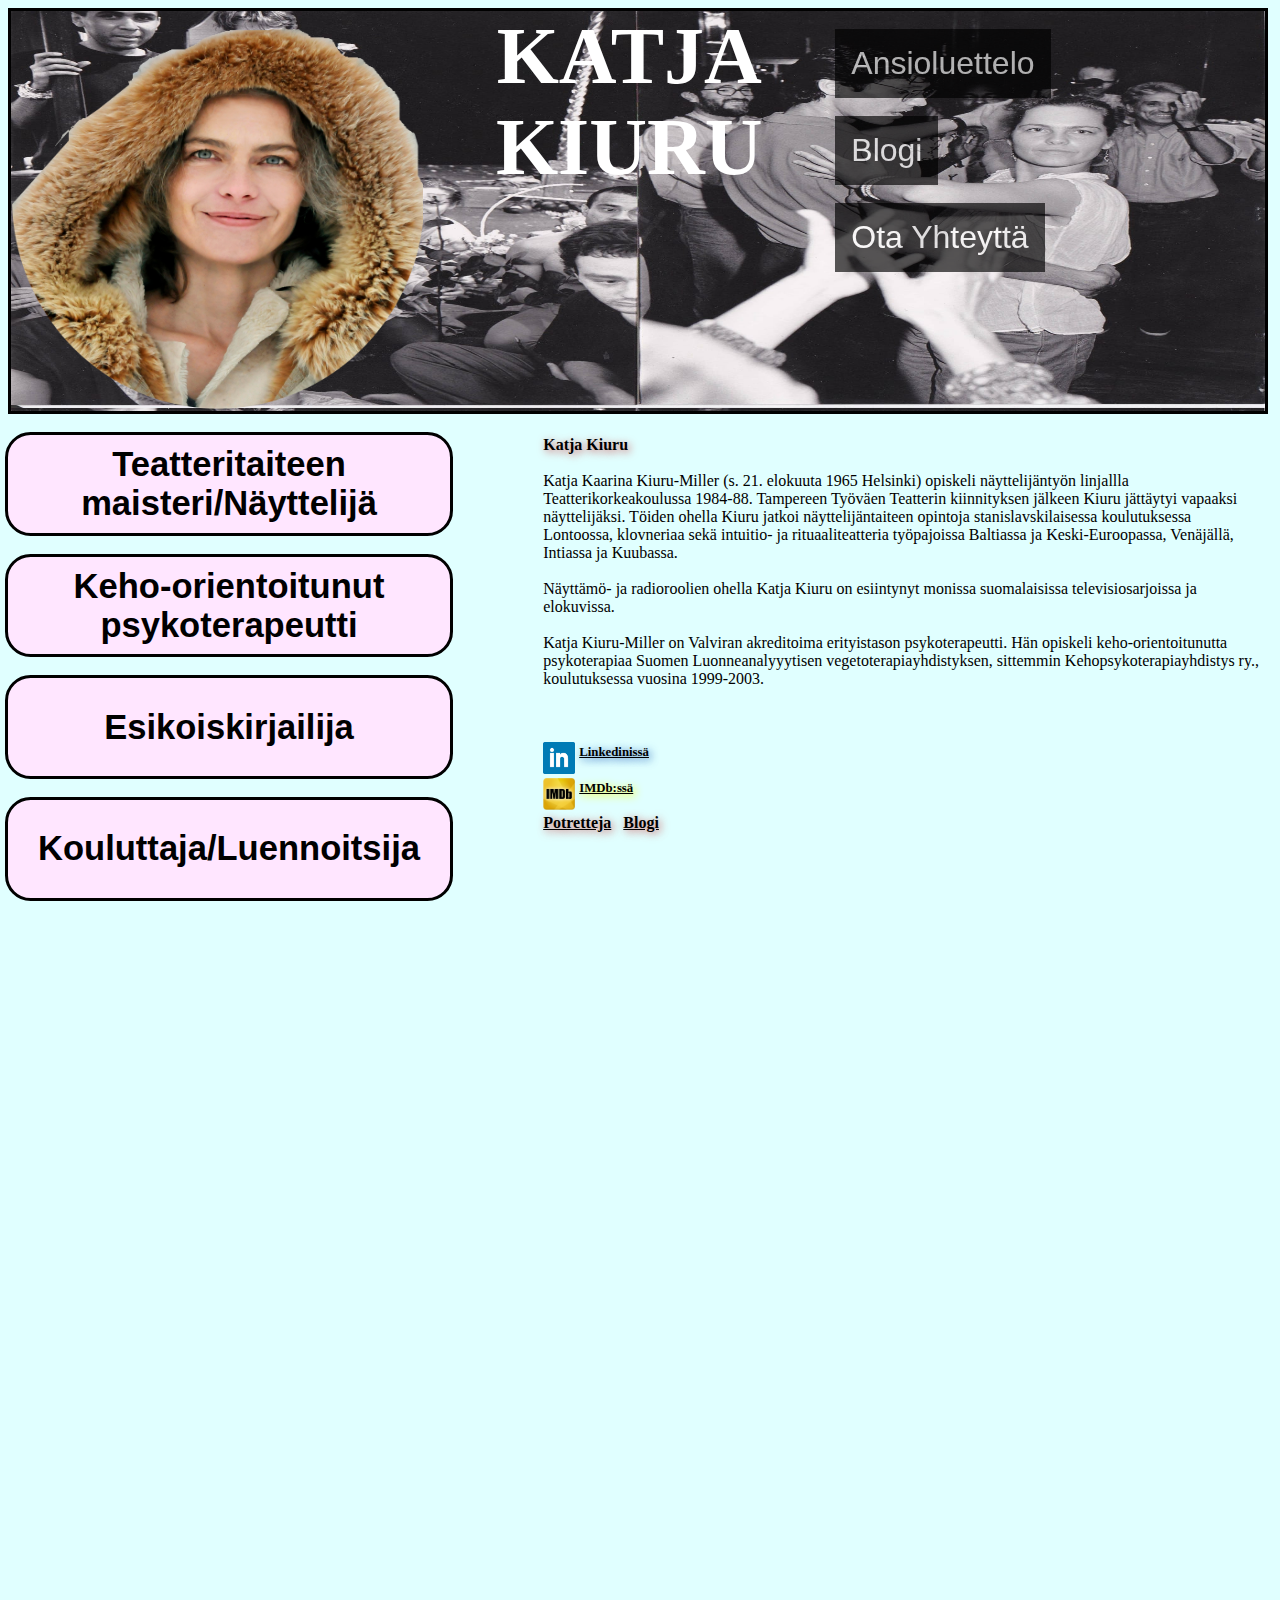
<file: index.html>
<!DOCTYPE html>



<head>
<link rel="stylesheet" type="text/css" href="../styles/index.css">
<title>Katja Kiurun Kotisivu</title>
</head>

<meta charset="UTF-8"/>


<body id="indexbody">
	<div id="topBar">
		<img src="images/Bochum,%20Essen%20-90-1.jpg" alt=""/>
		<div class="topBarBlock" title="(c) Erik Uddström">
			<img src="images/kk2.png" alt="">
		</div>
		<div class="topBarBlock" id="mainHeader">
			<a id="mainHeaderLink" href="layouts/lentovideo.html" title="Katja Lentää">
				<h>KATJA<br>KIURU</h>
			</a>
		</div>
		<div class="topBarBlock">
			<br>
			<a target="_blank"  href="layouts/ansioluetteloNavigator.html"><button class="topBarButton">Ansioluettelo</button>
			<br><br>
			<a target="_blank"  href="layouts/blogi.html"><button class="topBarButton">Blogi</button></a><br><br>
			<div class="cv-dropdown">
				<button onclick="ctFunction()" class="cv-dropbtn">Ota Yhteyttä</button>
				<div id="myCTDropdown" class="cv-dropdown-content">
					<p>email: katjakiuru@gmail.com</p>
					<p>Puh: +358 50 352 4739</p>
				</div>
			</div>

		</div>
	</div><br>

	<div id="leftActionBar">
		<div class="tea-dropdown">
			<button onclick="teaFunction()" class="bottom-dropbtn">Teatteritaiteen maisteri/Näyttelijä</button>
			<div id="myTeaDropdown" class="tea-dropdown-content">
				<a target="_blank" href="../web/viewer.html?file=CV_Nayttelija.pdf">1. Ansioluettelo (pdf)</a>
				<a target="_blank" href="layouts/roolikuvia.html">2. Kuvia</a>
				<a target="_blank" href="layouts/nayttelijakirjoituksia.html">3. Kirjoituksia</a>
			</div>
		</div><br>
		<div class="tea-dropdown">
			<button onclick="psyFunction()" class="bottom-dropbtn">Keho-orientoitunut psykoterapeutti</button>
			<div id="myPsyDropdown" class="tea-dropdown-content">
				<a target="_blank" href="../web/viewer.html?file=CV_Psykoterapeutti.pdf">1. Ansioluettelo (pdf)</a>
				<a>2. Koulutus</a>
			</div>
		</div>
		<br>
		<div class="tea-dropdown">
			<button onclick="kirFunction()" class="bottom-dropbtn">Esikoiskirjailija</button>
			<div id="myKirDropdown" class="tea-dropdown-content">
				<a target="_blank" href="layouts/palasinaJaKokonaisena.html">1. Palasina ja kokonaisena, paloja</a>
				<a target="_blank" href="layouts/esikoiskirjailija_mediassa.html">2. Mediassa</a>
			</div>
		</div>
		<br>
		<div class="kouluttaja-button">
			<a target="_blank" href="layouts/kouluttaja.html" ><button class="bottom-dropbtn">Kouluttaja/Luennoitsija</button></a><br><br>
		</div>
	</div>


	<div id="katjaWiki">
		<h class="smallTitle">Katja Kiuru</h><br><br>
		Katja Kaarina Kiuru-Miller (s. 21. elokuuta 1965 Helsinki) opiskeli näyttelijäntyön linjallla Teatterikorkeakoulussa 1984-88. Tampereen Työväen Teatterin kiinnityksen jälkeen Kiuru jättäytyi vapaaksi näyttelijäksi. Töiden ohella Kiuru jatkoi näyttelijäntaiteen opintoja stanislavskilaisessa koulutuksessa Lontoossa, klovneriaa sekä intuitio- ja rituaaliteatteria työpajoissa Baltiassa ja Keski-Euroopassa, Venäjällä, Intiassa ja Kuubassa.
		<br><br>
		Näyttämö- ja radioroolien ohella Katja Kiuru on esiintynyt monissa suomalaisissa televisiosarjoissa ja elokuvissa.
		<br><br>


		Katja Kiuru-Miller on Valviran akreditoima erityistason psykoterapeutti. Hän opiskeli keho-orientoitunutta psykoterapiaa Suomen Luonneanalyyytisen vegetoterapiayhdistyksen, sittemmin Kehopsykoterapiayhdistys ry., koulutuksessa  vuosina 1999-2003.
		<br><br><br><br>

		<div><img class="linkLogo" src="images/linkedin_logo.png" alt=""/></div>&nbsp;&nbsp;&nbsp;&nbsp;&nbsp;&nbsp;&nbsp;&nbsp;
		<a target="_blank" class="linkTitle" id="linkedinLink" href="https://www.linkedin.com/in/katja-kiuru-64081447/">Linkedinissä</a>
		<br>
		<br>
		<div><img class="linkLogo" src="images/imdb_logo.png" alt=""/></div>&nbsp;&nbsp;&nbsp;&nbsp;&nbsp;&nbsp;&nbsp;&nbsp;
		<a target="_blank" class="linkTitle" id="imdbLink" href="http://www.imdb.com/name/nm0457855/">IMDb:ssä</a>
		<br>
		<br>
		<a target="_blank" class="linkTitle" href="layouts/potretteja.html">Potretteja</a>&nbsp;&nbsp;
		<a target="_blank" class="linkTitle" href="layouts/blogi.html">Blogi</a>
	</div>
</body>

<script src="scripts/script1.js"></script>
</html>
</file>
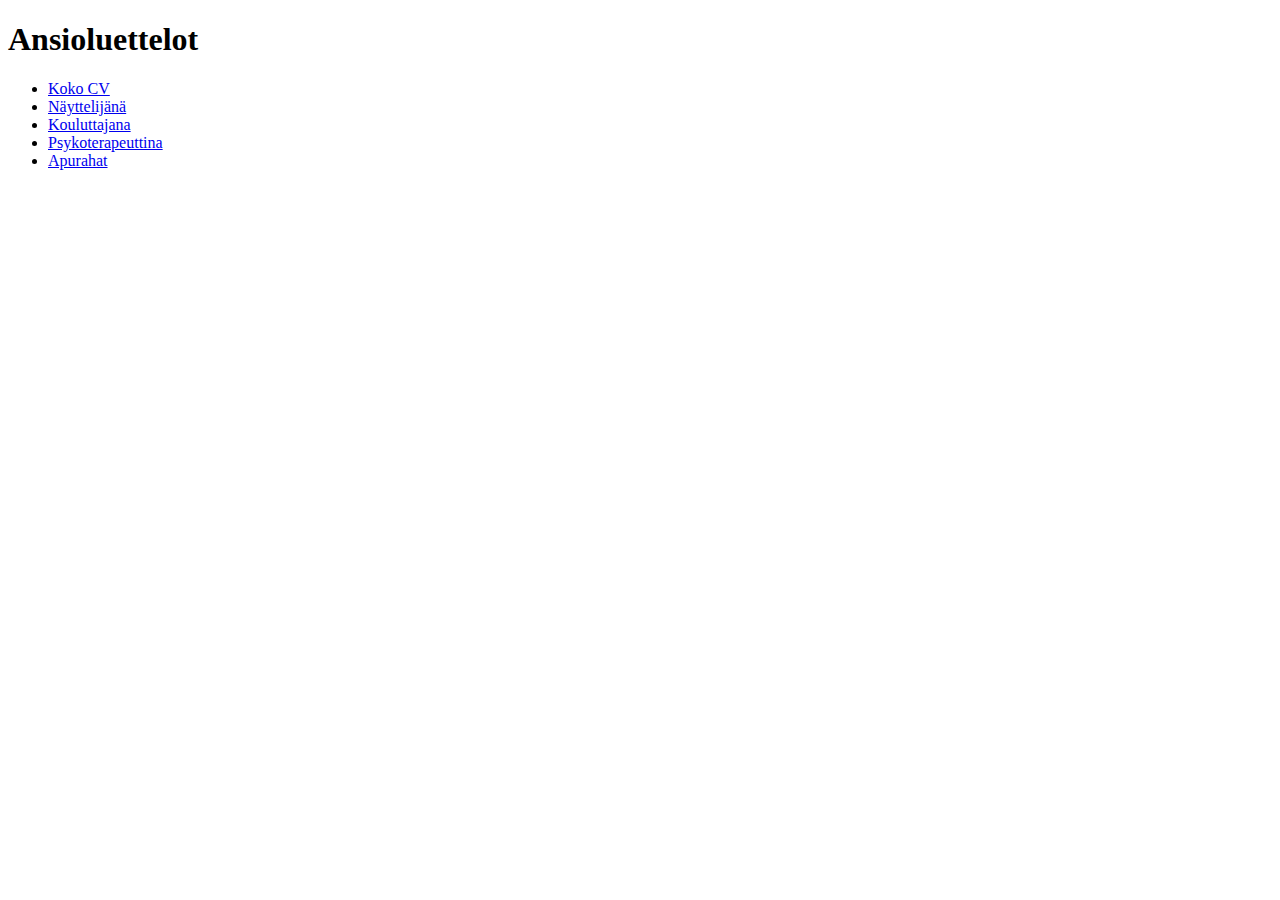
<file: layouts/ansioluetteloNavigator.html>
<!DOCTYPE html>

<head>
    <link rel="stylesheet" type="text/css" href="../styles/roolikuvia.css">
    <title>Ansioluettelot</title>
</head>
<meta charset="UTF-8">

<body>
<h1>Ansioluettelot</h1>
<ul>
    <li><a href="../web/viewer.html?file=Ansioluettelo_Katja_2017.pdf">Koko CV</a></li>
    <li><a href="../web/viewer.html?file=CV_Nayttelija.pdf">Näyttelijänä</a></li>
    <li><a href="kouluttaja.html">Kouluttajana</a></li>
    <li><a href="../web/viewer.html?file=CV_Psykoterapeutti.pdf">Psykoterapeuttina</a></li>
    <li><a href="apurahat.html">Apurahat</a></li>
</ul>

</body>
</file>
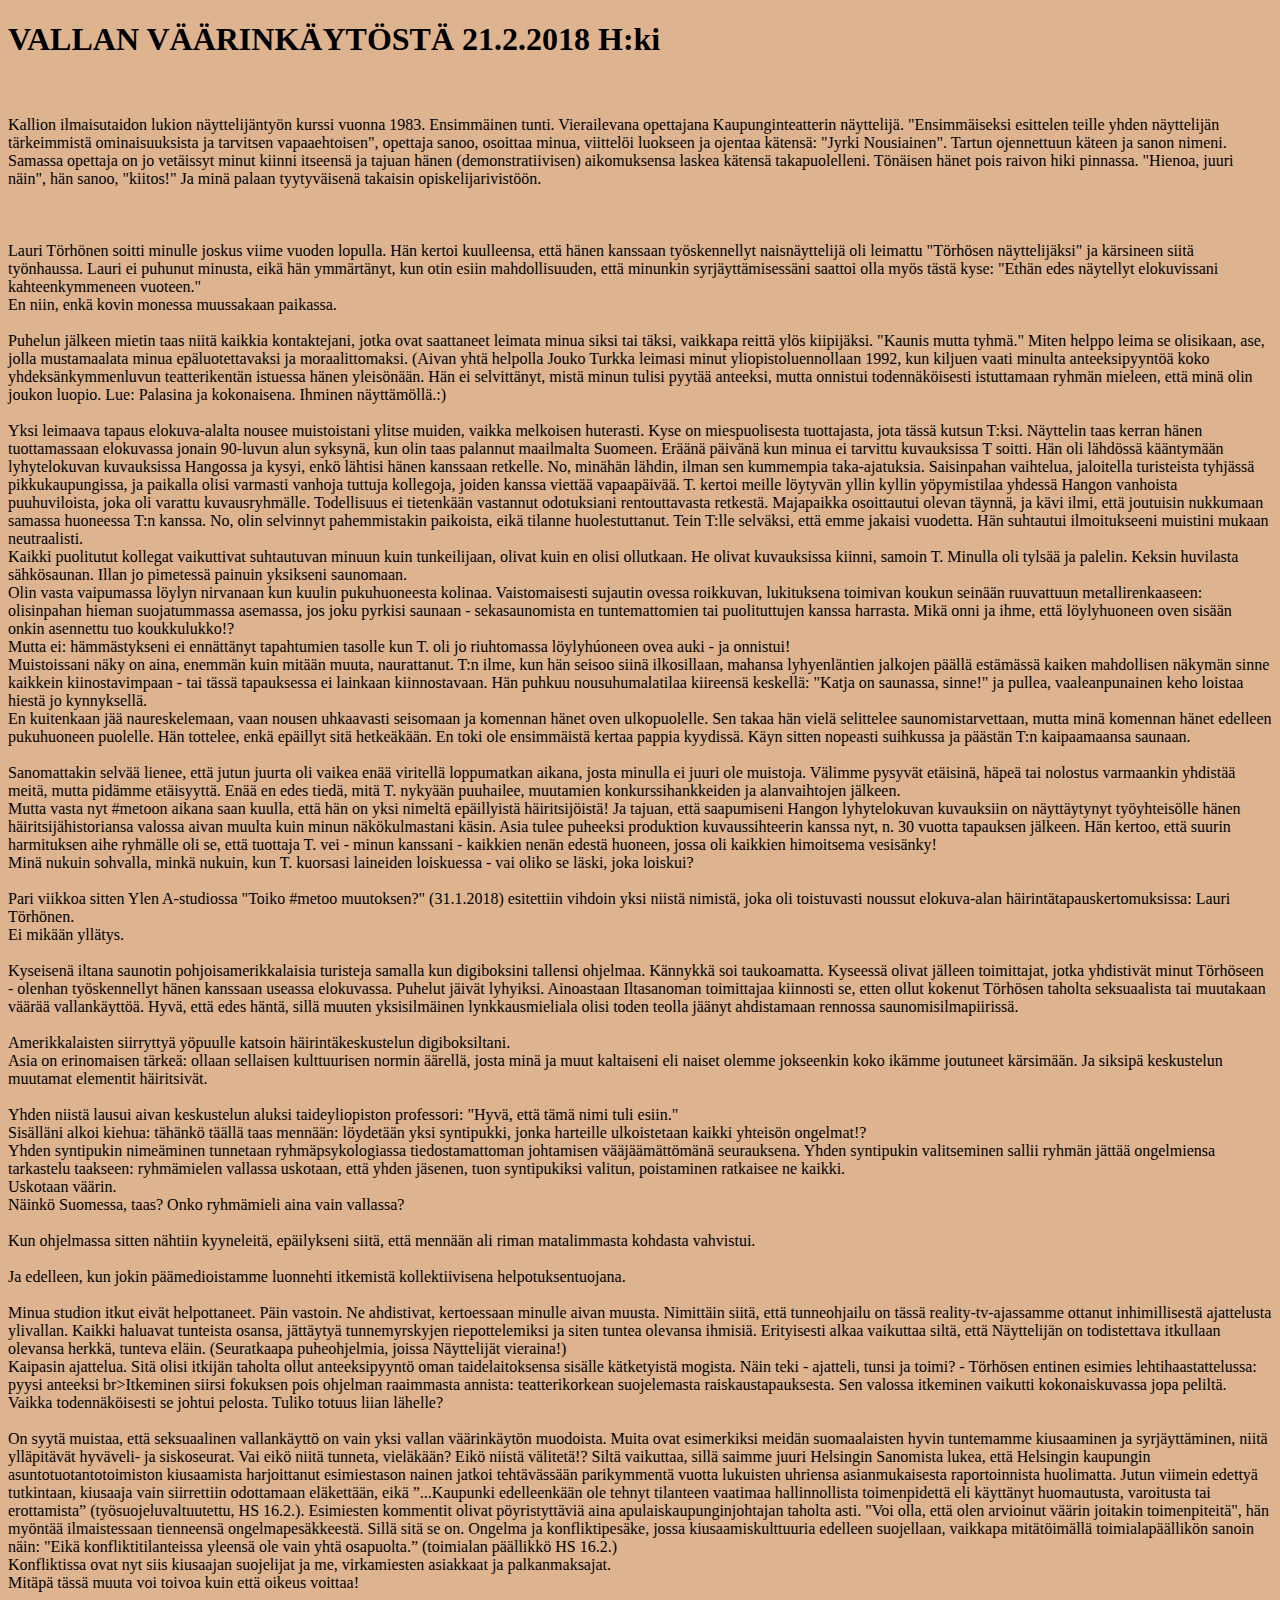
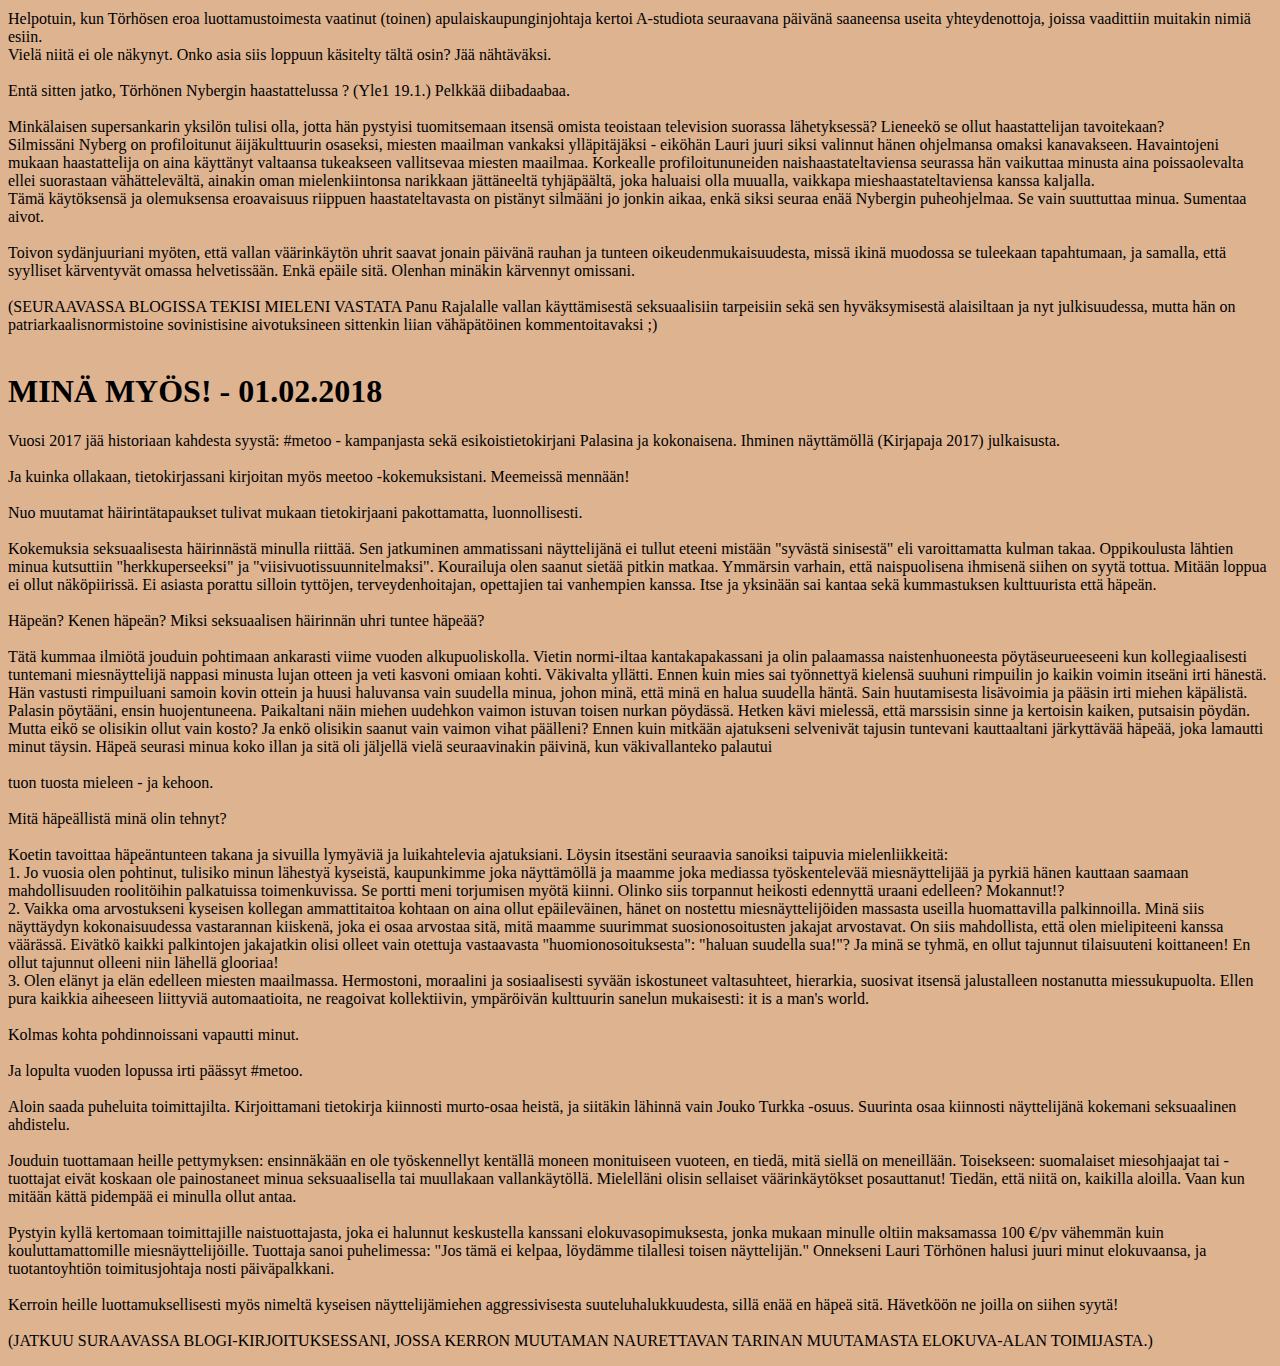
<file: layouts/blogi.html>
<!DOCTYPE html>

<head>
    <link rel="stylesheet" type="text/css" href="../styles/blogi.css">
    <title>Blogi</title>
</head>
<meta charset="UTF-8"/>


<body>
   <h1> VALLAN VÄÄRINKÄYTÖSTÄ                                   21.2.2018 H:ki </h1>
       
        <p><br><br>Kallion ilmaisutaidon lukion näyttelijäntyön kurssi vuonna 1983. Ensimmäinen tunti. Vierailevana opettajana 
            Kaupunginteatterin näyttelijä. "Ensimmäiseksi esittelen teille yhden näyttelijän tärkeimmistä ominaisuuksista ja tarvitsen 
            vapaaehtoisen", opettaja sanoo, osoittaa minua, viittelöi luokseen ja ojentaa kätensä: "Jyrki Nousiainen". Tartun ojennettuun 
            käteen ja sanon nimeni. Samassa opettaja on jo vetäissyt minut kiinni itseensä ja tajuan hänen (demonstratiivisen) aikomuksensa 
            laskea kätensä takapuolelleni. Tönäisen hänet pois raivon hiki pinnassa. "Hienoa, juuri näin", hän sanoo, "kiitos!" Ja minä 
            palaan tyytyväisenä takaisin opiskelijarivistöön.<br><br><br><br>Lauri Törhönen soitti minulle joskus viime vuoden lopulla. Hän kertoi kuulleensa, että hänen kanssaan työskennellyt 
            naisnäyttelijä oli leimattu "Törhösen näyttelijäksi" ja kärsineen siitä työnhaussa. Lauri ei puhunut minusta, eikä hän 
            ymmärtänyt, kun otin esiin mahdollisuuden, että minunkin syrjäyttämisessäni saattoi olla myös tästä kyse: "Ethän edes 
            näytellyt elokuvissani kahteenkymmeneen vuoteen." <br>En niin, enkä kovin monessa muussakaan paikassa.<br><br>Puhelun jälkeen mietin taas niitä kaikkia kontaktejani, jotka ovat saattaneet leimata minua siksi tai täksi, vaikkapa reittä ylös kiipijäksi. "Kaunis mutta tyhmä." Miten helppo leima se olisikaan, ase, jolla mustamaalata minua epäluotettavaksi ja moraalittomaksi. (Aivan yhtä helpolla Jouko Turkka leimasi minut yliopistoluennollaan 1992, kun kiljuen vaati minulta anteeksipyyntöä koko yhdeksänkymmenluvun teatterikentän istuessa hänen yleisönään. Hän ei selvittänyt, mistä minun tulisi pyytää anteeksi, mutta onnistui todennäköisesti istuttamaan ryhmän mieleen, että minä olin joukon luopio. Lue: Palasina ja kokonaisena. Ihminen näyttämöllä.:)<br><br>Yksi leimaava tapaus elokuva-alalta nousee muistoistani ylitse muiden, vaikka melkoisen huterasti. Kyse on miespuolisesta tuottajasta, jota tässä kutsun T:ksi. Näyttelin taas kerran hänen tuottamassaan elokuvassa jonain 90-luvun alun syksynä, kun olin taas palannut maailmalta Suomeen. Eräänä päivänä kun minua ei tarvittu kuvauksissa T soitti. Hän oli lähdössä kääntymään lyhytelokuvan kuvauksissa Hangossa ja kysyi, enkö lähtisi hänen kanssaan retkelle. No, minähän lähdin, ilman sen kummempia taka-ajatuksia. Saisinpahan vaihtelua, jaloitella turisteista tyhjässä pikkukaupungissa, ja paikalla olisi varmasti vanhoja tuttuja kollegoja, joiden kanssa viettää vapaapäivää. T. kertoi meille löytyvän yllin kyllin yöpymistilaa yhdessä Hangon vanhoista puuhuviloista, joka oli varattu kuvausryhmälle.
Todellisuus ei tietenkään vastannut odotuksiani rentouttavasta retkestä.
            Majapaikka osoittautui olevan täynnä, ja kävi ilmi, että joutuisin nukkumaan
            samassa huoneessa T:n kanssa. No, olin selvinnyt pahemmistakin paikoista, eikä tilanne huolestuttanut.
            Tein T:lle selväksi, että emme jakaisi vuodetta. Hän suhtautui ilmoitukseeni muistini mukaan neutraalisti.<br>
            Kaikki puolitutut kollegat vaikuttivat suhtautuvan minuun kuin tunkeilijaan, olivat kuin en olisi ollutkaan.
            He olivat kuvauksissa kiinni, samoin T.  Minulla oli tylsää ja palelin. Keksin huvilasta sähkösaunan.
            Illan jo pimetessä painuin yksikseni saunomaan.<br>Olin vasta vaipumassa löylyn nirvanaan kun kuulin pukuhuoneesta kolinaa. 
            Vaistomaisesti sujautin ovessa roikkuvan, lukituksena toimivan koukun seinään ruuvattuun metallirenkaaseen: olisinpahan 
            hieman suojatummassa asemassa, jos joku pyrkisi saunaan - sekasaunomista en tuntemattomien tai puolituttujen kanssa harrasta.

            Mikä onni ja ihme, että löylyhuoneen oven sisään onkin asennettu tuo koukkulukko!?<br>Mutta ei: hämmästykseni ei ennättänyt tapahtumien tasolle kun T. oli jo riuhtomassa löylyhúoneen 
            ovea auki - ja onnistui!<br>Muistoissani näky on aina, enemmän kuin mitään muuta, naurattanut. T:n ilme, kun hän seisoo siinä ilkosillaan, mahansa lyhyenläntien jalkojen päällä estämässä kaiken mahdollisen näkymän sinne kaikkein kiinostavimpaan - tai tässä tapauksessa ei lainkaan kiinnostavaan.
            Hän puhkuu nousuhumalatilaa kiireensä keskellä: "Katja on saunassa, sinne!" ja pullea, vaaleanpunainen keho loistaa hiestä jo kynnyksellä.<br>En kuitenkaan jää naureskelemaan, vaan nousen uhkaavasti seisomaan ja komennan hänet oven ulkopuolelle. Sen takaa hän vielä selittelee saunomistarvettaan, mutta minä komennan hänet edelleen pukuhuoneen puolelle. Hän tottelee, enkä epäillyt sitä hetkeäkään. En toki ole ensimmäistä kertaa pappia kyydissä. Käyn sitten nopeasti suihkussa ja päästän T:n kaipaamaansa saunaan.<br><br>
            Sanomattakin selvää lienee, että jutun juurta oli vaikea enää viritellä loppumatkan aikana, josta minulla ei juuri ole muistoja. Välimme pysyvät etäisinä, häpeä tai nolostus varmaankin yhdistää meitä, mutta pidämme etäisyyttä. Enää en edes tiedä, mitä T. nykyään puuhailee, muutamien konkurssihankkeiden ja alanvaihtojen jälkeen.<br>Mutta vasta nyt #metoon aikana saan kuulla, että hän on yksi nimeltä epäillyistä häiritsijöistä! Ja tajuan, että saapumiseni Hangon lyhytelokuvan kuvauksiin on 
            näyttäytynyt työyhteisölle hänen häiritsijähistoriansa valossa aivan muulta kuin minun näkökulmastani käsin. Asia tulee puheeksi produktion kuvaussihteerin kanssa nyt, n. 30 vuotta tapauksen jälkeen. Hän  kertoo, että suurin harmituksen aihe ryhmälle oli se, että tuottaja T. vei - minun kanssani - kaikkien nenän edestä huoneen, jossa oli kaikkien himoitsema vesisänky!<br>
            Minä nukuin sohvalla, minkä nukuin, kun T. kuorsasi laineiden loiskuessa - vai oliko se läski, joka loiskui?<br><br>Pari viikkoa sitten
            Ylen A-studiossa "Toiko #metoo muutoksen?" (31.1.2018) esitettiin vihdoin yksi niistä nimistä, joka oli toistuvasti noussut elokuva-alan 
            häirintätapauskertomuksissa: Lauri Törhönen.<br>Ei mikään yllätys.<br><br>Kyseisenä iltana saunotin pohjoisamerikkalaisia turisteja 
            samalla kun digiboksini tallensi ohjelmaa. Kännykkä soi taukoamatta. Kyseessä olivat jälleen toimittajat, jotka yhdistivät minut 
            Törhöseen - olenhan työskennellyt hänen kanssaan useassa elokuvassa. Puhelut jäivät lyhyiksi. Ainoastaan Iltasanoman toimittajaa 
            kiinnosti se, etten ollut kokenut Törhösen taholta seksuaalista tai muutakaan väärää vallankäyttöä. Hyvä, että edes häntä, sillä muuten 
            yksisilmäinen lynkkausmieliala olisi toden teolla jäänyt ahdistamaan rennossa saunomisilmapiirissä.<br><br>Amerikkalaisten siirryttyä yöpuulle katsoin häirintäkeskustelun digiboksiltani.<br>Asia on erinomaisen tärkeä: ollaan sellaisen kulttuurisen normin äärellä, josta minä 
            ja muut kaltaiseni eli naiset olemme jokseenkin koko ikämme joutuneet kärsimään. Ja siksipä keskustelun muutamat elementit häiritsivät.<br><br>Yhden niistä lausui aivan keskustelun aluksi taideyliopiston professori: "Hyvä, että tämä nimi tuli 
            esiin."<br>Sisälläni alkoi kiehua: tähänkö täällä taas mennään: löydetään yksi syntipukki, jonka harteille ulkoistetaan kaikki yhteisön ongelmat!?<br>Yhden syntipukin nimeäminen tunnetaan ryhmäpsykologiassa tiedostamattoman johtamisen 
            vääjäämättömänä seurauksena. Yhden syntipukin valitseminen sallii ryhmän jättää ongelmiensa tarkastelu taakseen: ryhmämielen vallassa uskotaan, että yhden 
            jäsenen, tuon syntipukiksi valitun, poistaminen ratkaisee ne kaikki. <br>Uskotaan väärin.<br>Näinkö Suomessa, taas? Onko ryhmämieli 
            aina vain vallassa?<br><br>Kun ohjelmassa sitten nähtiin kyyneleitä, epäilykseni siitä, että mennään ali riman matalimmasta kohdasta 
            vahvistui.<br><br>Ja edelleen, kun jokin päämedioistamme luonnehti itkemistä kollektiivisena helpotuksentuojana.<br><br>Minua studion 
            itkut eivät helpottaneet. Päin vastoin. Ne ahdistivat, kertoessaan minulle aivan muusta. Nimittäin siitä, että tunneohjailu on tässä 
            reality-tv-ajassamme ottanut inhimillisestä ajattelusta ylivallan. Kaikki haluavat tunteista osansa, jättäytyä tunnemyrskyjen 
            riepottelemiksi ja siten tuntea olevansa ihmisiä. Erityisesti alkaa vaikuttaa siltä, että Näyttelijän on todistettava itkullaan 
            olevansa herkkä, tunteva eläin. (Seuratkaapa puheohjelmia, joissa Näyttelijät vieraina!)<br>Kaipasin ajattelua. Sitä olisi itkijän taholta ollut anteeksipyyntö oman taidelaitoksensa 
            sisälle kätketyistä mogista. Näin teki - ajatteli, tunsi ja toimi? - Törhösen entinen esimies lehtihaastattelussa: pyysi anteeksi
            br>Itkeminen siirsi fokuksen pois ohjelman raaimmasta annista: teatterikorkean suojelemasta raiskaustapauksesta. Sen valossa itkeminen 
            vaikutti kokonaiskuvassa jopa peliltä. Vaikka todennäköisesti se johtui pelosta. Tuliko totuus liian lähelle?<br><br>On syytä muistaa, 
            että seksuaalinen vallankäyttö on vain yksi vallan väärinkäytön muodoista. Muita ovat esimerkiksi meidän suomaalaisten hyvin tuntemamme 
            kiusaaminen ja syrjäyttäminen, niitä ylläpitävät hyväveli- ja siskoseurat. Vai eikö niitä tunneta, vieläkään? Eikö niistä välitetä!? 
            Siltä vaikuttaa, sillä saimme juuri Helsingin Sanomista lukea, että Helsingin kaupungin asuntotuotantotoimiston kiusaamista harjoittanut 
            esimiestason nainen jatkoi tehtävässään parikymmentä vuotta lukuisten uhriensa asianmukaisesta raportoinnista huolimatta. Jutun viimein 
            edettyä tutkintaan, kiusaaja vain siirrettiin odottamaan eläkettään, eikä ”...Kaupunki edelleenkään ole  tehnyt tilanteen vaatimaa hallinnollista 
            toimenpidettä eli käyttänyt huomautusta, varoitusta tai erottamista” (työsuojeluvaltuutettu, HS 16.2.). Esimiesten kommentit olivat 
            pöyristyttäviä aina apulaiskaupunginjohtajan taholta asti. "Voi olla, että olen arvioinut väärin joitakin toimenpiteitä", hän myöntää ilmaistessaan 
            tienneensä ongelmapesäkkeestä. Sillä sitä se on. Ongelma ja konfliktipesäke, jossa kiusaamiskulttuuria edelleen suojellaan, vaikkapa 
            mitätöimällä toimialapäällikön sanoin näin: "Eikä konfliktitilanteissa yleensä ole vain yhtä osapuolta.” (toimialan päällikkö HS 16.2.)
            <br>Konfliktissa ovat nyt siis kiusaajan suojelijat ja me, virkamiesten asiakkaat ja palkanmaksajat.<br>
            Mitäpä tässä muuta voi toivoa kuin että oikeus voittaa!<br><br>Helpotuin, kun Törhösen eroa luottamustoimesta vaatinut (toinen) 
            apulaiskaupunginjohtaja kertoi A-studiota seuraavana päivänä saaneensa useita yhteydenottoja, 
            joissa vaadittiin muitakin nimiä esiin.<br>Vielä niitä ei ole näkynyt. Onko asia siis loppuun käsitelty tältä osin? Jää nähtäväksi.
            <br><br>Entä sitten jatko, Törhönen Nybergin haastattelussa ? (Yle1 19.1.) Pelkkää diibadaabaa.<br><br>Minkälaisen supersankarin yksilön tulisi olla, jotta 
            hän pystyisi tuomitsemaan itsensä omista teoistaan television suorassa lähetyksessä? Lieneekö se ollut haastattelijan tavoitekaan? 
            <br>Silmissäni Nyberg on profiloitunut äijäkulttuurin osaseksi, miesten maailman vankaksi ylläpitäjäksi - eiköhän Lauri juuri siksi 
            valinnut hänen ohjelmansa omaksi kanavakseen. Havaintojeni mukaan haastattelija on aina käyttänyt valtaansa tukeakseen vallitsevaa 
            miesten maailmaa. Korkealle profiloitununeiden naishaastateltaviensa seurassa hän vaikuttaa minusta aina poissaolevalta ellei suorastaan 
            vähättelevältä, ainakin oman mielenkiintonsa narikkaan jättäneeltä tyhjäpäältä, joka haluaisi olla muualla, vaikkapa 
            mieshaastateltaviensa kanssa kaljalla.<br>Tämä käytöksensä ja olemuksensa eroavaisuus riippuen haastateltavasta 
            on pistänyt silmääni jo jonkin aikaa, enkä siksi seuraa enää Nybergin puheohjelmaa. Se vain suuttuttaa minua. Sumentaa aivot.<br><br>
            Toivon sydänjuuriani myöten, että vallan väärinkäytön uhrit saavat jonain päivänä rauhan ja tunteen oikeudenmukaisuudesta, missä ikinä 
            muodossa se tuleekaan tapahtumaan, ja samalla, että syylliset kärventyvät omassa helvetissään. Enkä epäile sitä. Olenhan minäkin 
            kärvennyt omissani.<br><br>(SEURAAVASSA BLOGISSA TEKISI MIELENI VASTATA Panu Rajalalle vallan käyttämisestä seksuaalisiin tarpeisiin 
            sekä sen hyväksymisestä alaisiltaan ja nyt julkisuudessa, mutta hän on patriarkaalisnormistoine sovinistisine aivotuksineen sittenkin 
            liian vähäpätöinen kommentoitavaksi ;)<br><br>  
        </p>
</body>



<body>
    <h1> MINÄ MYÖS! - 01.02.2018 </h1>
    <p> Vuosi 2017 jää historiaan kahdesta syystä: #metoo - kampanjasta sekä esikoistietokirjani Palasina ja
        kokonaisena. Ihminen näyttämöllä (Kirjapaja 2017) julkaisusta.<br><br>

        Ja kuinka ollakaan, tietokirjassani kirjoitan myös meetoo -kokemuksistani. Meemeissä mennään!<br><br>

        Nuo muutamat häirintätapaukset tulivat mukaan tietokirjaani pakottamatta, luonnollisesti.<br><br>

        Kokemuksia seksuaalisesta häirinnästä minulla riittää. Sen jatkuminen ammatissani näyttelijänä ei tullut
        eteeni mistään "syvästä sinisestä" eli varoittamatta kulman takaa.
        Oppikoulusta lähtien minua kutsuttiin "herkkuperseeksi" ja "viisivuotissuunnitelmaksi". Kourailuja olen
        saanut sietää pitkin matkaa. Ymmärsin varhain, että naispuolisena ihmisenä siihen on syytä tottua. Mitään
        loppua ei ollut näköpiirissä. Ei asiasta porattu silloin tyttöjen, terveydenhoitajan, opettajien tai
        vanhempien kanssa. Itse ja yksinään sai kantaa sekä kummastuksen kulttuurista että häpeän.<br><br>

        Häpeän? Kenen häpeän? Miksi seksuaalisen häirinnän uhri tuntee häpeää?<br><br>

        Tätä kummaa ilmiötä jouduin pohtimaan ankarasti viime vuoden alkupuoliskolla. Vietin normi-iltaa
        kantakapakassani ja olin palaamassa naistenhuoneesta pöytäseurueeseeni kun kollegiaalisesti tuntemani
        miesnäyttelijä nappasi minusta lujan otteen ja veti kasvoni omiaan kohti. Väkivalta yllätti.
        Ennen kuin mies sai työnnettyä kielensä suuhuni rimpuilin jo kaikin voimin itseäni irti hänestä.
        Hän vastusti rimpuiluani samoin kovin ottein ja huusi haluvansa vain suudella minua, johon minä, että
        minä en halua suudella häntä.
        Sain huutamisesta lisävoimia ja pääsin irti miehen käpälistä.
        Palasin pöytääni, ensin huojentuneena. Paikaltani näin miehen uudehkon vaimon istuvan toisen nurkan
        pöydässä. Hetken kävi mielessä, että marssisin sinne ja kertoisin kaiken, putsaisin pöydän. Mutta eikö se
        olisikin ollut vain kosto? Ja enkö olisikin saanut vain vaimon vihat päälleni?
        Ennen kuin mitkään ajatukseni selvenivät tajusin tuntevani kauttaaltani järkyttävää häpeää, joka lamautti
        minut täysin.
        Häpeä seurasi minua koko illan ja sitä oli jäljellä vielä seuraavinakin päivinä, kun väkivallanteko palautui<br><br>

        tuon tuosta mieleen - ja kehoon.<br><br>

        Mitä häpeällistä minä olin tehnyt?<br><br>

        Koetin tavoittaa häpeäntunteen takana ja sivuilla lymyäviä ja luikahtelevia ajatuksiani. Löysin itsestäni
        seuraavia sanoiksi taipuvia mielenliikkeitä:<br>
        1. Jo vuosia olen pohtinut, tulisiko minun lähestyä kyseistä, kaupunkimme joka näyttämöllä ja maamme
        joka mediassa työskentelevää miesnäyttelijää ja pyrkiä hänen kauttaan saamaan mahdollisuuden
        roolitöihin palkatuissa toimenkuvissa.
        Se portti meni torjumisen myötä kiinni.
        Olinko siis torpannut heikosti edennyttä uraani edelleen? Mokannut!?<br>
        2. Vaikka oma arvostukseni kyseisen kollegan ammattitaitoa kohtaan on aina ollut epäileväinen, hänet on
        nostettu miesnäyttelijöiden massasta useilla huomattavilla palkinnoilla. Minä siis
        näyttäydyn kokonaisuudessa vastarannan kiiskenä, joka ei osaa arvostaa sitä, mitä maamme suurimmat
        suosionosoitusten jakajat arvostavat. On siis mahdollista, että olen mielipiteeni kanssa väärässä. Eivätkö
        kaikki palkintojen jakajatkin olisi olleet vain otettuja vastaavasta "huomionosoituksesta": "haluan
        suudella sua!"? Ja minä se tyhmä, en ollut tajunnut tilaisuuteni koittaneen! En ollut tajunnut olleeni niin
        lähellä glooriaa!<br>
        3. Olen elänyt ja elän edelleen miesten maailmassa. Hermostoni, moraalini ja sosiaalisesti syvään
        iskostuneet valtasuhteet, hierarkia, suosivat itsensä jalustalleen nostanutta miessukupuolta. Ellen pura
        kaikkia aiheeseen liittyviä automaatioita, ne reagoivat kollektiivin, ympäröivän kulttuurin sanelun
        mukaisesti: it is a man's world.<br><br>

        Kolmas kohta pohdinnoissani vapautti minut.<br><br>

        Ja lopulta vuoden lopussa irti päässyt #metoo.<br><br>

        Aloin saada puheluita toimittajilta. Kirjoittamani tietokirja kiinnosti murto-osaa heistä, ja siitäkin lähinnä
        vain Jouko Turkka -osuus. Suurinta osaa kiinnosti näyttelijänä kokemani seksuaalinen ahdistelu.<br><br>

        Jouduin tuottamaan heille pettymyksen: ensinnäkään en ole työskennellyt kentällä moneen monituiseen
        vuoteen, en tiedä, mitä siellä on meneillään. Toisekseen: suomalaiset miesohjaajat tai -tuottajat eivät
        koskaan ole painostaneet minua seksuaalisella tai muullakaan vallankäytöllä.
        Mielelläni olisin sellaiset väärinkäytökset posauttanut! Tiedän, että niitä on, kaikilla aloilla. Vaan kun
        mitään kättä pidempää ei minulla ollut antaa.<br><br>

        Pystyin kyllä kertomaan toimittajille naistuottajasta, joka ei halunnut keskustella kanssani
        elokuvasopimuksesta, jonka mukaan minulle oltiin maksamassa 100 €/pv vähemmän kuin
        kouluttamattomille miesnäyttelijöille. Tuottaja sanoi puhelimessa: "Jos tämä ei kelpaa, löydämme tilallesi
        toisen näyttelijän."
        Onnekseni Lauri Törhönen halusi juuri minut elokuvaansa, ja tuotantoyhtiön toimitusjohtaja nosti
        päiväpalkkani.<br><br>

        Kerroin heille luottamuksellisesti myös nimeltä kyseisen näyttelijämiehen aggressivisesta
        suuteluhalukkuudesta, sillä enää en häpeä sitä.
        Hävetköön ne joilla on siihen syytä!<br><br>

        (JATKUU SURAAVASSA BLOGI-KIRJOITUKSESSANI, JOSSA KERRON MUUTAMAN
        NAURETTAVAN TARINAN MUUTAMASTA ELOKUVA-ALAN TOIMIJASTA.) </p>
</body>
</file>
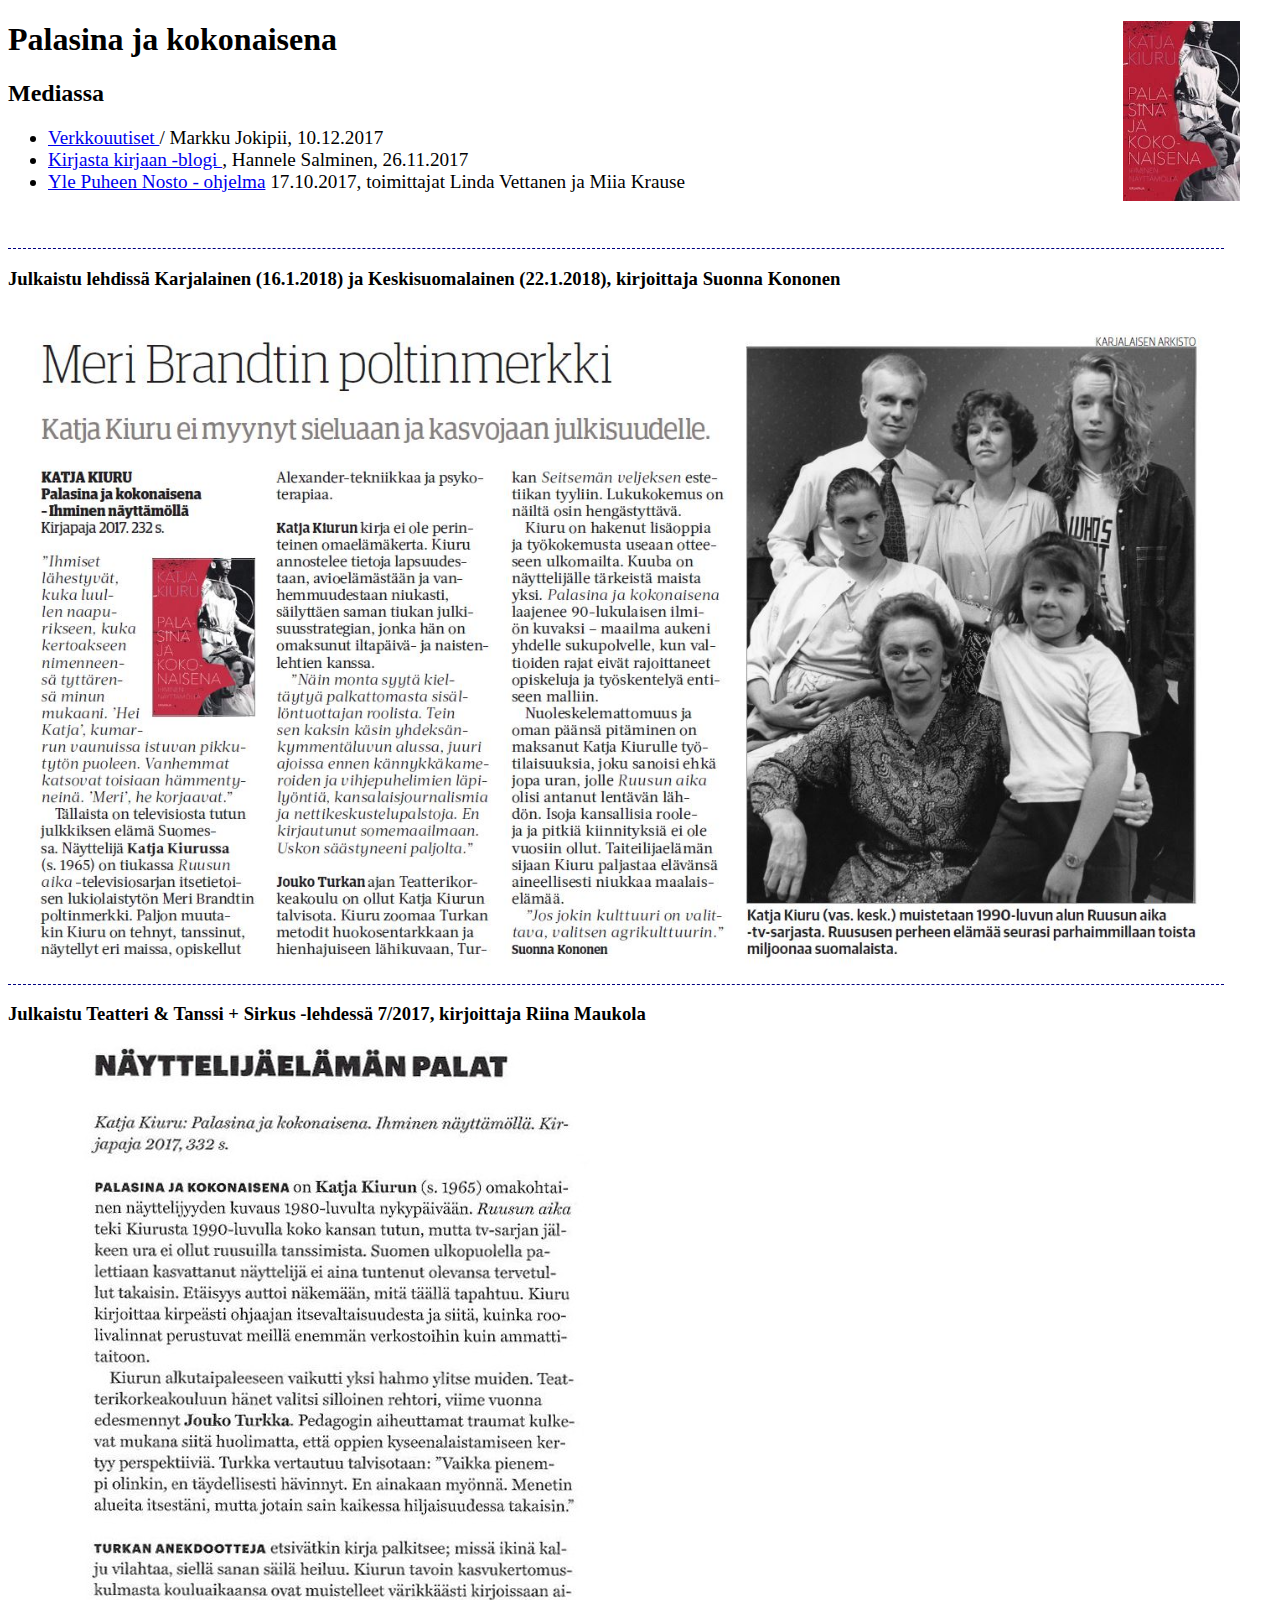
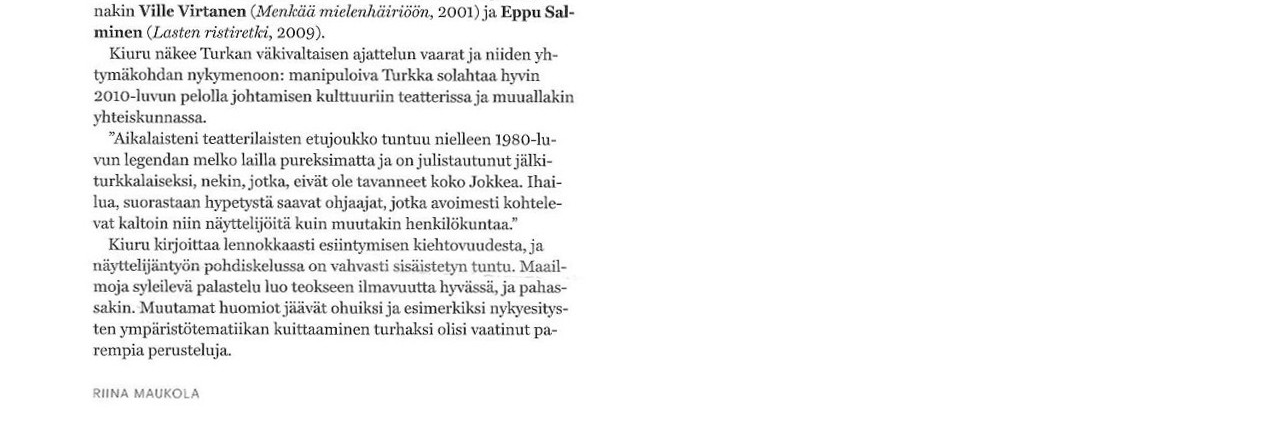
<file: layouts/esikoiskirjailija_mediassa.html>
<!DOCTYPE html>

<head>
    <link rel="stylesheet" type="text/css" href="../styles/common.css">
    <title>Mediassa</title>
</head>
<meta charset="UTF-8">

<body>
<h1>Palasina ja kokonaisena
    <img id="bookIcon" src="../images/kansikuva.jpg" alt=""></h1>
<h2>Mediassa</h2>
<div id="linkList">
    <ul>
        <li>
            <a href="https://www.verkkouutiset.fi/jouko-turkan-kouluttama-nayttelijatar-paljastaa-vasta-nyt-teatterivaikuttajan-avoimen-sadismin/" target="_blank">
            Verkkouutiset
        </a> / Markku Jokipii, 10.12.2017
        </li>
        <li>
            <a href="http://kirjasta-kirjaan.blogspot.fi/2017/11/katja-kiuru-palasina-ja-kokonaisena.html" target="_blank">
                Kirjasta kirjaan -blogi
            </a>, Hannele Salminen, 26.11.2017
        </li>
        <li>
            <a href="https://areena.yle.fi/1-4247613" target="_blank">Yle Puheen Nosto - ohjelma</a> 17.10.2017, toimittajat Linda Vettanen ja Miia Krause
        </li>
    </ul>
</div>
<br><br>
<div class="review">
    <h3>Julkaistu lehdissä Karjalainen (16.1.2018) ja  Keskisuomalainen (22.1.2018),  kirjoittaja Suonna Kononen</h3>
    <img style="max-width: inherit" src="../images/kirja-arvio_karjalainen_kiuru.JPG" alt="">
</div>
<div class="review">
    <h3>Julkaistu Teatteri & Tanssi + Sirkus -lehdessä 7/2017, kirjoittaja Riina Maukola</h3>
    <img src="../images/1_arvostelu_P&K-page-001.jpg" alt="">
</div>


</body>
</file>
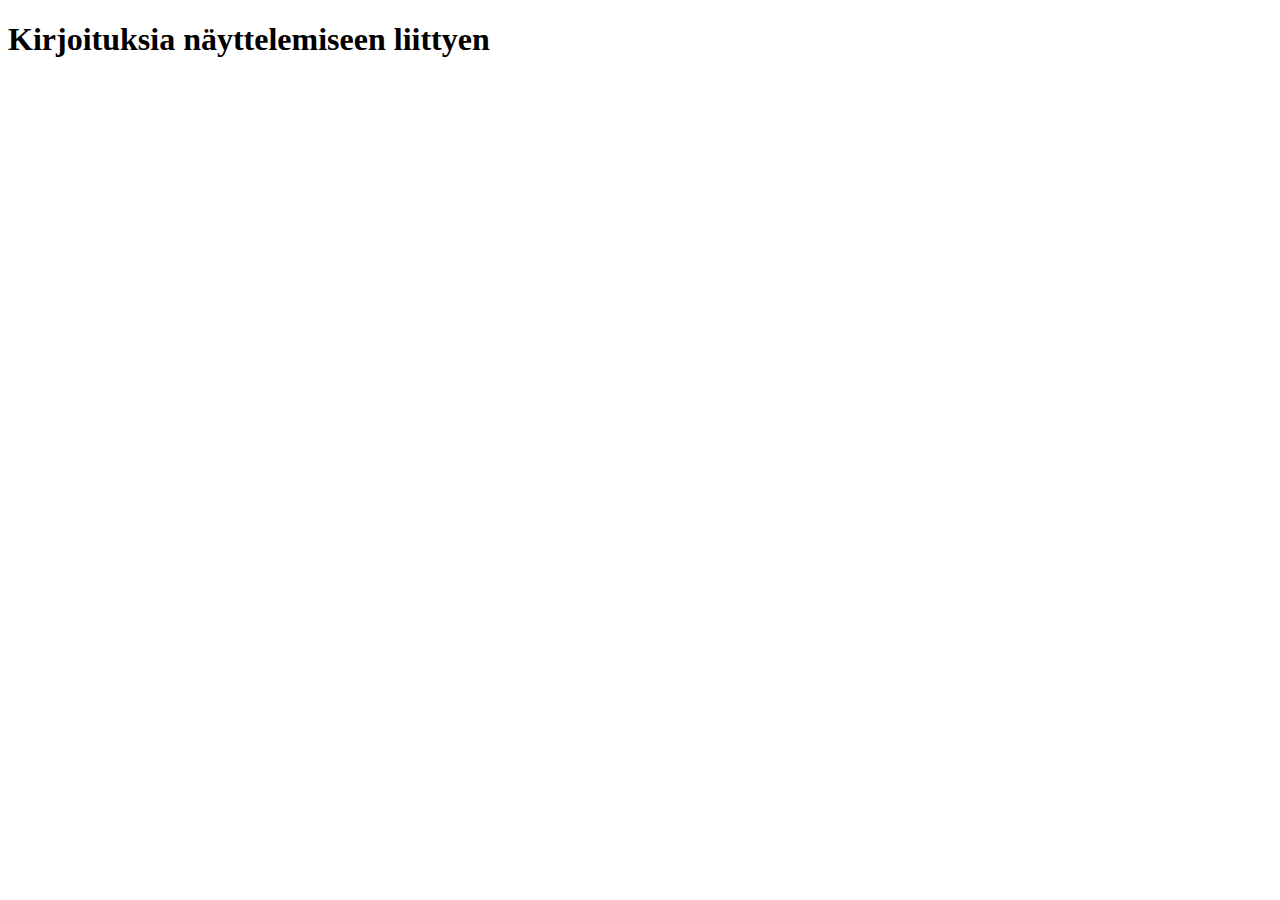
<file: layouts/nayttelijakirjoituksia.html>
<!DOCTYPE html>

<head>
    <link rel="stylesheet" type="text/css" href="../styles/roolikuvia.css">
    <title>Kirjoituksia</title>
</head>

<body>
<h1>Kirjoituksia näyttelemiseen liittyen</h1>
</body>
</file>
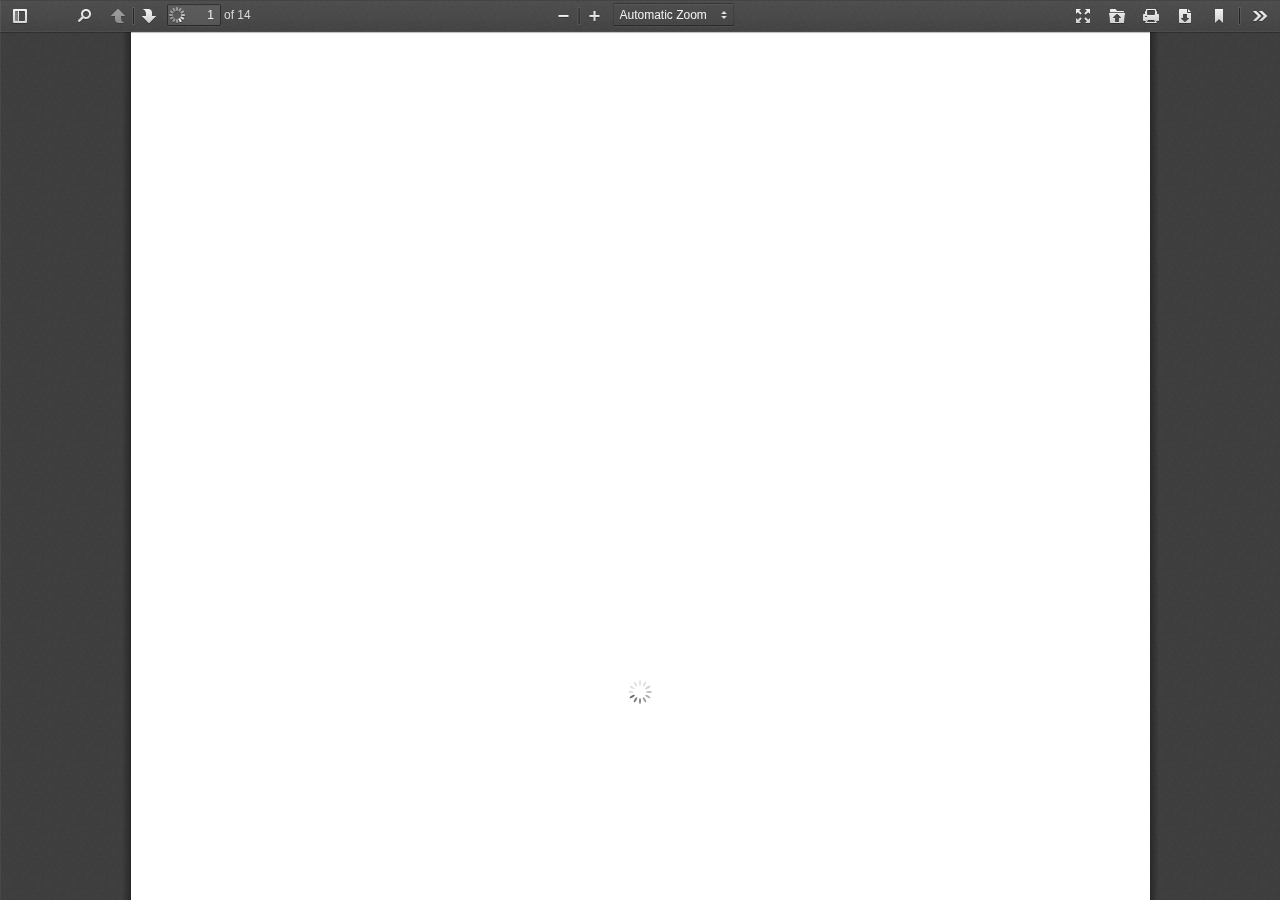
<file: web/viewer.html>
<!DOCTYPE html>
<!--
Copyright 2012 Mozilla Foundation

Licensed under the Apache License, Version 2.0 (the "License");
you may not use this file except in compliance with the License.
You may obtain a copy of the License at

    http://www.apache.org/licenses/LICENSE-2.0

Unless required by applicable law or agreed to in writing, software
distributed under the License is distributed on an "AS IS" BASIS,
WITHOUT WARRANTIES OR CONDITIONS OF ANY KIND, either express or implied.
See the License for the specific language governing permissions and
limitations under the License.

Adobe CMap resources are covered by their own copyright but the same license:

    Copyright 1990-2015 Adobe Systems Incorporated.

See https://github.com/adobe-type-tools/cmap-resources
-->
<html dir="ltr" mozdisallowselectionprint moznomarginboxes>
  <head>
    <meta charset="utf-8">
    <meta name="viewport" content="width=device-width, initial-scale=1, maximum-scale=1">
    <meta name="google" content="notranslate">
    <meta http-equiv="X-UA-Compatible" content="IE=edge">
    <title>PDF.js viewer</title>


    <link rel="stylesheet" href="viewer.css">




<!-- This snippet is used in production (included from viewer.html) -->
<link rel="resource" type="application/l10n" href="locale/locale.properties">
<script src="l10n.js"></script>
<script src="../build/pdf.js"></script>


    <script src="viewer.js"></script>

  </head>

  <body tabindex="1" class="loadingInProgress">
    <div id="outerContainer">

      <div id="sidebarContainer">
        <div id="toolbarSidebar">
          <div class="splitToolbarButton toggled">
            <button id="viewThumbnail" class="toolbarButton toggled" title="Show Thumbnails" tabindex="2" data-l10n-id="thumbs">
               <span data-l10n-id="thumbs_label">Thumbnails</span>
            </button>
            <button id="viewOutline" class="toolbarButton" title="Show Document Outline (double-click to expand/collapse all items)" tabindex="3" data-l10n-id="document_outline">
               <span data-l10n-id="document_outline_label">Document Outline</span>
            </button>
            <button id="viewAttachments" class="toolbarButton" title="Show Attachments" tabindex="4" data-l10n-id="attachments">
               <span data-l10n-id="attachments_label">Attachments</span>
            </button>
          </div>
        </div>
        <div id="sidebarContent">
          <div id="thumbnailView">
          </div>
          <div id="outlineView" class="hidden">
          </div>
          <div id="attachmentsView" class="hidden">
          </div>
        </div>
      </div>  <!-- sidebarContainer -->

      <div id="mainContainer">
        <div class="findbar hidden doorHanger" id="findbar">
          <div id="findbarInputContainer">
            <input id="findInput" class="toolbarField" title="Find" placeholder="Find in document…" tabindex="91" data-l10n-id="find_input">
            <div class="splitToolbarButton">
              <button id="findPrevious" class="toolbarButton findPrevious" title="Find the previous occurrence of the phrase" tabindex="92" data-l10n-id="find_previous">
                <span data-l10n-id="find_previous_label">Previous</span>
              </button>
              <div class="splitToolbarButtonSeparator"></div>
              <button id="findNext" class="toolbarButton findNext" title="Find the next occurrence of the phrase" tabindex="93" data-l10n-id="find_next">
                <span data-l10n-id="find_next_label">Next</span>
              </button>
            </div>
          </div>

          <div id="findbarOptionsContainer">
            <input type="checkbox" id="findHighlightAll" class="toolbarField" tabindex="94">
            <label for="findHighlightAll" class="toolbarLabel" data-l10n-id="find_highlight">Highlight all</label>
            <input type="checkbox" id="findMatchCase" class="toolbarField" tabindex="95">
            <label for="findMatchCase" class="toolbarLabel" data-l10n-id="find_match_case_label">Match case</label>
            <span id="findResultsCount" class="toolbarLabel hidden"></span>
          </div>

          <div id="findbarMessageContainer">
            <span id="findMsg" class="toolbarLabel"></span>
          </div>
        </div>  <!-- findbar -->

        <div id="secondaryToolbar" class="secondaryToolbar hidden doorHangerRight">
          <div id="secondaryToolbarButtonContainer">
            <button id="secondaryPresentationMode" class="secondaryToolbarButton presentationMode visibleLargeView" title="Switch to Presentation Mode" tabindex="51" data-l10n-id="presentation_mode">
              <span data-l10n-id="presentation_mode_label">Presentation Mode</span>
            </button>

            <button id="secondaryOpenFile" class="secondaryToolbarButton openFile visibleLargeView" title="Open File" tabindex="52" data-l10n-id="open_file">
              <span data-l10n-id="open_file_label">Open</span>
            </button>

            <button id="secondaryPrint" class="secondaryToolbarButton print visibleMediumView" title="Print" tabindex="53" data-l10n-id="print">
              <span data-l10n-id="print_label">Print</span>
            </button>

            <button id="secondaryDownload" class="secondaryToolbarButton download visibleMediumView" title="Download" tabindex="54" data-l10n-id="download">
              <span data-l10n-id="download_label">Download</span>
            </button>

            <a href="#" id="secondaryViewBookmark" class="secondaryToolbarButton bookmark visibleSmallView" title="Current view (copy or open in new window)" tabindex="55" data-l10n-id="bookmark">
              <span data-l10n-id="bookmark_label">Current View</span>
            </a>

            <div class="horizontalToolbarSeparator visibleLargeView"></div>

            <button id="firstPage" class="secondaryToolbarButton firstPage" title="Go to First Page" tabindex="56" data-l10n-id="first_page">
              <span data-l10n-id="first_page_label">Go to First Page</span>
            </button>
            <button id="lastPage" class="secondaryToolbarButton lastPage" title="Go to Last Page" tabindex="57" data-l10n-id="last_page">
              <span data-l10n-id="last_page_label">Go to Last Page</span>
            </button>

            <div class="horizontalToolbarSeparator"></div>

            <button id="pageRotateCw" class="secondaryToolbarButton rotateCw" title="Rotate Clockwise" tabindex="58" data-l10n-id="page_rotate_cw">
              <span data-l10n-id="page_rotate_cw_label">Rotate Clockwise</span>
            </button>
            <button id="pageRotateCcw" class="secondaryToolbarButton rotateCcw" title="Rotate Counterclockwise" tabindex="59" data-l10n-id="page_rotate_ccw">
              <span data-l10n-id="page_rotate_ccw_label">Rotate Counterclockwise</span>
            </button>

            <div class="horizontalToolbarSeparator"></div>

            <button id="toggleHandTool" class="secondaryToolbarButton handTool" title="Enable hand tool" tabindex="60" data-l10n-id="hand_tool_enable">
              <span data-l10n-id="hand_tool_enable_label">Enable hand tool</span>
            </button>

            <div class="horizontalToolbarSeparator"></div>

            <button id="documentProperties" class="secondaryToolbarButton documentProperties" title="Document Properties…" tabindex="61" data-l10n-id="document_properties">
              <span data-l10n-id="document_properties_label">Document Properties…</span>
            </button>
          </div>
        </div>  <!-- secondaryToolbar -->

        <div class="toolbar">
          <div id="toolbarContainer">
            <div id="toolbarViewer">
              <div id="toolbarViewerLeft">
                <button id="sidebarToggle" class="toolbarButton" title="Toggle Sidebar" tabindex="11" data-l10n-id="toggle_sidebar">
                  <span data-l10n-id="toggle_sidebar_label">Toggle Sidebar</span>
                </button>
                <div class="toolbarButtonSpacer"></div>
                <button id="viewFind" class="toolbarButton" title="Find in Document" tabindex="12" data-l10n-id="findbar">
                  <span data-l10n-id="findbar_label">Find</span>
                </button>
                <div class="splitToolbarButton hiddenSmallView">
                  <button class="toolbarButton pageUp" title="Previous Page" id="previous" tabindex="13" data-l10n-id="previous">
                    <span data-l10n-id="previous_label">Previous</span>
                  </button>
                  <div class="splitToolbarButtonSeparator"></div>
                  <button class="toolbarButton pageDown" title="Next Page" id="next" tabindex="14" data-l10n-id="next">
                    <span data-l10n-id="next_label">Next</span>
                  </button>
                </div>
                <input type="number" id="pageNumber" class="toolbarField pageNumber" title="Page" value="1" size="4" min="1" tabindex="15" data-l10n-id="page">
                <span id="numPages" class="toolbarLabel"></span>
              </div>
              <div id="toolbarViewerRight">
                <button id="presentationMode" class="toolbarButton presentationMode hiddenLargeView" title="Switch to Presentation Mode" tabindex="31" data-l10n-id="presentation_mode">
                  <span data-l10n-id="presentation_mode_label">Presentation Mode</span>
                </button>

                <button id="openFile" class="toolbarButton openFile hiddenLargeView" title="Open File" tabindex="32" data-l10n-id="open_file">
                  <span data-l10n-id="open_file_label">Open</span>
                </button>

                <button id="print" class="toolbarButton print hiddenMediumView" title="Print" tabindex="33" data-l10n-id="print">
                  <span data-l10n-id="print_label">Print</span>
                </button>

                <button id="download" class="toolbarButton download hiddenMediumView" title="Download" tabindex="34" data-l10n-id="download">
                  <span data-l10n-id="download_label">Download</span>
                </button>
                <a href="#" id="viewBookmark" class="toolbarButton bookmark hiddenSmallView" title="Current view (copy or open in new window)" tabindex="35" data-l10n-id="bookmark">
                  <span data-l10n-id="bookmark_label">Current View</span>
                </a>

                <div class="verticalToolbarSeparator hiddenSmallView"></div>

                <button id="secondaryToolbarToggle" class="toolbarButton" title="Tools" tabindex="36" data-l10n-id="tools">
                  <span data-l10n-id="tools_label">Tools</span>
                </button>
              </div>
              <div id="toolbarViewerMiddle">
                <div class="splitToolbarButton">
                  <button id="zoomOut" class="toolbarButton zoomOut" title="Zoom Out" tabindex="21" data-l10n-id="zoom_out">
                    <span data-l10n-id="zoom_out_label">Zoom Out</span>
                  </button>
                  <div class="splitToolbarButtonSeparator"></div>
                  <button id="zoomIn" class="toolbarButton zoomIn" title="Zoom In" tabindex="22" data-l10n-id="zoom_in">
                    <span data-l10n-id="zoom_in_label">Zoom In</span>
                   </button>
                </div>
                <span id="scaleSelectContainer" class="dropdownToolbarButton">
                  <select id="scaleSelect" title="Zoom" tabindex="23" data-l10n-id="zoom">
                    <option id="pageAutoOption" title="" value="auto" selected="selected" data-l10n-id="page_scale_auto">Automatic Zoom</option>
                    <option id="pageActualOption" title="" value="page-actual" data-l10n-id="page_scale_actual">Actual Size</option>
                    <option id="pageFitOption" title="" value="page-fit" data-l10n-id="page_scale_fit">Fit Page</option>
                    <option id="pageWidthOption" title="" value="page-width" data-l10n-id="page_scale_width">Full Width</option>
                    <option id="customScaleOption" title="" value="custom" disabled="disabled" hidden="true"></option>
                    <option title="" value="0.5" data-l10n-id="page_scale_percent" data-l10n-args='{ "scale": 50 }'>50%</option>
                    <option title="" value="0.75" data-l10n-id="page_scale_percent" data-l10n-args='{ "scale": 75 }'>75%</option>
                    <option title="" value="1" data-l10n-id="page_scale_percent" data-l10n-args='{ "scale": 100 }'>100%</option>
                    <option title="" value="1.25" data-l10n-id="page_scale_percent" data-l10n-args='{ "scale": 125 }'>125%</option>
                    <option title="" value="1.5" data-l10n-id="page_scale_percent" data-l10n-args='{ "scale": 150 }'>150%</option>
                    <option title="" value="2" data-l10n-id="page_scale_percent" data-l10n-args='{ "scale": 200 }'>200%</option>
                    <option title="" value="3" data-l10n-id="page_scale_percent" data-l10n-args='{ "scale": 300 }'>300%</option>
                    <option title="" value="4" data-l10n-id="page_scale_percent" data-l10n-args='{ "scale": 400 }'>400%</option>
                  </select>
                </span>
              </div>
            </div>
            <div id="loadingBar">
              <div class="progress">
                <div class="glimmer">
                </div>
              </div>
            </div>
          </div>
        </div>

        <menu type="context" id="viewerContextMenu">
          <menuitem id="contextFirstPage" label="First Page"
                    data-l10n-id="first_page"></menuitem>
          <menuitem id="contextLastPage" label="Last Page"
                    data-l10n-id="last_page"></menuitem>
          <menuitem id="contextPageRotateCw" label="Rotate Clockwise"
                    data-l10n-id="page_rotate_cw"></menuitem>
          <menuitem id="contextPageRotateCcw" label="Rotate Counter-Clockwise"
                    data-l10n-id="page_rotate_ccw"></menuitem>
        </menu>

        <div id="viewerContainer" tabindex="0">
          <div id="viewer" class="pdfViewer"></div>
        </div>

        <div id="errorWrapper" hidden='true'>
          <div id="errorMessageLeft">
            <span id="errorMessage"></span>
            <button id="errorShowMore" data-l10n-id="error_more_info">
              More Information
            </button>
            <button id="errorShowLess" data-l10n-id="error_less_info" hidden='true'>
              Less Information
            </button>
          </div>
          <div id="errorMessageRight">
            <button id="errorClose" data-l10n-id="error_close">
              Close
            </button>
          </div>
          <div class="clearBoth"></div>
          <textarea id="errorMoreInfo" hidden='true' readonly="readonly"></textarea>
        </div>
      </div> <!-- mainContainer -->

      <div id="overlayContainer" class="hidden">
        <div id="passwordOverlay" class="container hidden">
          <div class="dialog">
            <div class="row">
              <p id="passwordText" data-l10n-id="password_label">Enter the password to open this PDF file:</p>
            </div>
            <div class="row">
              <!-- The type="password" attribute is set via script, to prevent warnings in Firefox for all http:// documents. -->
              <input id="password" class="toolbarField">
            </div>
            <div class="buttonRow">
              <button id="passwordCancel" class="overlayButton"><span data-l10n-id="password_cancel">Cancel</span></button>
              <button id="passwordSubmit" class="overlayButton"><span data-l10n-id="password_ok">OK</span></button>
            </div>
          </div>
        </div>
        <div id="documentPropertiesOverlay" class="container hidden">
          <div class="dialog">
            <div class="row">
              <span data-l10n-id="document_properties_file_name">File name:</span> <p id="fileNameField">-</p>
            </div>
            <div class="row">
              <span data-l10n-id="document_properties_file_size">File size:</span> <p id="fileSizeField">-</p>
            </div>
            <div class="separator"></div>
            <div class="row">
              <span data-l10n-id="document_properties_title">Title:</span> <p id="titleField">-</p>
            </div>
            <div class="row">
              <span data-l10n-id="document_properties_author">Author:</span> <p id="authorField">-</p>
            </div>
            <div class="row">
              <span data-l10n-id="document_properties_subject">Subject:</span> <p id="subjectField">-</p>
            </div>
            <div class="row">
              <span data-l10n-id="document_properties_keywords">Keywords:</span> <p id="keywordsField">-</p>
            </div>
            <div class="row">
              <span data-l10n-id="document_properties_creation_date">Creation Date:</span> <p id="creationDateField">-</p>
            </div>
            <div class="row">
              <span data-l10n-id="document_properties_modification_date">Modification Date:</span> <p id="modificationDateField">-</p>
            </div>
            <div class="row">
              <span data-l10n-id="document_properties_creator">Creator:</span> <p id="creatorField">-</p>
            </div>
            <div class="separator"></div>
            <div class="row">
              <span data-l10n-id="document_properties_producer">PDF Producer:</span> <p id="producerField">-</p>
            </div>
            <div class="row">
              <span data-l10n-id="document_properties_version">PDF Version:</span> <p id="versionField">-</p>
            </div>
            <div class="row">
              <span data-l10n-id="document_properties_page_count">Page Count:</span> <p id="pageCountField">-</p>
            </div>
            <div class="buttonRow">
              <button id="documentPropertiesClose" class="overlayButton"><span data-l10n-id="document_properties_close">Close</span></button>
            </div>
          </div>
        </div>
        <div id="printServiceOverlay" class="container hidden">
          <div class="dialog">
            <div class="row">
              <span data-l10n-id="print_progress_message">Preparing document for printing…</span>
            </div>
            <div class="row">
              <progress value="0" max="100"></progress>
              <span data-l10n-id="print_progress_percent" data-l10n-args='{ "progress": 0 }' class="relative-progress">0%</span>
            </div>
            <div class="buttonRow">
              <button id="printCancel" class="overlayButton"><span data-l10n-id="print_progress_close">Cancel</span></button>
            </div>
          </div>
        </div>
      </div>  <!-- overlayContainer -->

    </div> <!-- outerContainer -->
    <div id="printContainer"></div>
  </body>
</html>
</file>
<file: styles/index.css>
body{
    background-color: lightcyan;
}

#topBar{
    width: 98vw;
    height: 25em;
    border: solid black;
}

img{
    width: inherit;
    height:inherit;
    position: absolute;
    z-index:-1;
}

.topBarBlock{
    float: left;
    height: 25em;
    width: 32.2vw;
}

#portrait{
    width: 20vw;
}

#mainHeader{
    color: white;
    font-size: 5em;
    font-weight: bolder;
    text-align: center;
    vertical-align: middle;
}

#mainHeaderLink{
    color: inherit;
    text-decoration: none;
}

.topBarButton{
    background-color: black;
    opacity: 0.65;
    color: white;
    padding: 16px;
    font-size: 2.5vw;
    border: none;
    cursor: pointer;
    text-decoration: none;
}

.topBarButton:hover{
    background-color: #47473c;;
}

#leftActionBar{
    left: 5px;
    position: absolute;

}

#katjaWiki{
    position: absolute;
    right: 1em;
    width: 56vw;
    padding: 4px;
}

.smallTitle{
    font-weight: bold;
    text-shadow: 2px 2px 8px indianred;
}

.linkLogo{
    height: 2em;
    width: auto;
}

.linkTitle{
    font-weight: bold;
    color: black;
    text-decoration: underline;
    text-shadow: 2px 2px 8px indianred;
}
#linkedinLink{
    font-size: 0.8em;
    text-shadow: 2px 2px 8px #2B66B8;
}
#linkedinLink:hover{
    color: #2B66B8;
}
#imdbLink{
    font-size: 0.8em;
    text-shadow: 2px 2px 8px yellow;
}
#imdbLink:hover{
    color: grey;
}


.linkTitle:hover{
    color: indianred;
}


/* Dropdown Button */
.cv-dropbtn {
    background-color: black;
    opacity: 0.65;
    color: white;
    padding: 16px;
    font-size: 2.5vw;
    border: none;
    cursor: pointer;
}

/* Dropdown button on hover & focus */
.cv-dropbtn:hover, .dropbtn:focus {
    background-color: #47473c;
}

/* The container <div> - needed to position the dropdown content */
.cv-dropdown {
    position: relative;
    display: inline-block;
}

/* Dropdown Content (Hidden by Default) */
.cv-dropdown-content {
    display: none;
    position: absolute;
    background-color: white;
    font-size: 130%;
    min-width: 160px;
    box-shadow: 0px 8px 16px 0px rgba(0,0,0,0.2);
    z-index: 1;
}

/* Links inside the dropdown */
.cv-dropdown-content a {
    color: black;
    padding: 12px 16px;
    text-decoration: none;
    display: block;
}

/* Change color of dropdown links on hover */
.cv-dropdown-content a:hover {background-color: #f1f1f1}

/* Show the dropdown menu (use JS to add this class to the .dropdown-content container when the user clicks on the dropdown button) */
.show {display:block;}

.tea-dropdown {
    margin-left: 0px;
}

/* Dropdown Content (Hidden by Default) */
.tea-dropdown-content {
    border-radius: 1vw;
    display: none;
    background-color: #ffe6ff;
    font-size: 140%;
    min-width: 160px;
    box-shadow: 0px 8px 16px 0px rgba(0,0,0,0.2);
    z-index: 1;
}

/* Links inside the dropdown */
.tea-dropdown-content a {
    border-radius: 1vw;
    color: black;
    padding: 12px 16px;
    text-decoration: none;
    display: block;
}

/* Change color of dropdown links on hover */
.tea-dropdown-content a:hover {background-color: lightcyan}

.show {display:block;}

/* Dropdown Button */
.bottom-dropbtn {
    background-color: #ffe6ff;//lightpink;
    border: solid black;
    height: 3em;
    width: 35vw;
    color: black;
    font-weight: bold;
    font-size: 2.7vw;
    cursor: pointer;
    border-radius: 2vw;
}

/* Dropdown button on hover & focus */
.bottom-dropbtn:hover{

    background-color: lightcyan;//#47473c;
}
</file>
<file: styles/roolikuvia.css>
#hattukuva{
    height:30em;
    width:auto;
}

#klovnikuva{
    height:30em;
    width:auto;
}
#klovnikuva2{
     height:30em;
     width:auto;
 }
</file>
<file: styles/blogi.css>
body{
    background-color: #deb390;
}
</file>
<file: styles/common.css>
#linkList{
    font-size: 1.2em;
}
.review{
    border-top: dashed navy 1px;
    max-width: 95vw;
}
#bookIcon{
    float: right;
    margin-right: 1em;
    width: auto;
    height: 20vh;
}
</file>
<file: web/viewer.css>
/* Copyright 2014 Mozilla Foundation
 *
 * Licensed under the Apache License, Version 2.0 (the "License");
 * you may not use this file except in compliance with the License.
 * You may obtain a copy of the License at
 *
 *     http://www.apache.org/licenses/LICENSE-2.0
 *
 * Unless required by applicable law or agreed to in writing, software
 * distributed under the License is distributed on an "AS IS" BASIS,
 * WITHOUT WARRANTIES OR CONDITIONS OF ANY KIND, either express or implied.
 * See the License for the specific language governing permissions and
 * limitations under the License.
 */

.textLayer {
  position: absolute;
  left: 0;
  top: 0;
  right: 0;
  bottom: 0;
  overflow: hidden;
  opacity: 0.2;
  line-height: 1.0;
}

.textLayer > div {
  color: transparent;
  position: absolute;
  white-space: pre;
  cursor: text;
  -webkit-transform-origin: 0% 0%;
  -moz-transform-origin: 0% 0%;
  -o-transform-origin: 0% 0%;
  -ms-transform-origin: 0% 0%;
  transform-origin: 0% 0%;
}

.textLayer .highlight {
  margin: -1px;
  padding: 1px;

  background-color: rgb(180, 0, 170);
  border-radius: 4px;
}

.textLayer .highlight.begin {
  border-radius: 4px 0px 0px 4px;
}

.textLayer .highlight.end {
  border-radius: 0px 4px 4px 0px;
}

.textLayer .highlight.middle {
  border-radius: 0px;
}

.textLayer .highlight.selected {
  background-color: rgb(0, 100, 0);
}

.textLayer ::selection { background: rgb(0,0,255); }
.textLayer ::-moz-selection { background: rgb(0,0,255); }

.textLayer .endOfContent {
  display: block;
  position: absolute;
  left: 0px;
  top: 100%;
  right: 0px;
  bottom: 0px;
  z-index: -1;
  cursor: default;
  -webkit-user-select: none;
  -ms-user-select: none;
  -moz-user-select: none;
}

.textLayer .endOfContent.active {
  top: 0px;
}


.annotationLayer section {
  position: absolute;
}

.annotationLayer .linkAnnotation > a {
  position: absolute;
  font-size: 1em;
  top: 0;
  left: 0;
  width: 100%;
  height: 100%;
}

.annotationLayer .linkAnnotation > a /* -ms-a */  {
  background: url("[data-uri]") 0 0 repeat;
}

.annotationLayer .linkAnnotation > a:hover {
  opacity: 0.2;
  background: #ff0;
  box-shadow: 0px 2px 10px #ff0;
}

.annotationLayer .textAnnotation img {
  position: absolute;
  cursor: pointer;
}

.annotationLayer .textWidgetAnnotation input,
.annotationLayer .textWidgetAnnotation textarea,
.annotationLayer .choiceWidgetAnnotation select,
.annotationLayer .buttonWidgetAnnotation.checkBox input,
.annotationLayer .buttonWidgetAnnotation.radioButton input {
  background-color: rgba(0, 54, 255, 0.13);
  border: 1px solid transparent;
  box-sizing: border-box;
  font-size: 9px;
  height: 100%;
  padding: 0 3px;
  vertical-align: top;
  width: 100%;
}

.annotationLayer .textWidgetAnnotation textarea {
  font: message-box;
  font-size: 9px;
  resize: none;
}

.annotationLayer .textWidgetAnnotation input[disabled],
.annotationLayer .textWidgetAnnotation textarea[disabled],
.annotationLayer .choiceWidgetAnnotation select[disabled],
.annotationLayer .buttonWidgetAnnotation.checkBox input[disabled],
.annotationLayer .buttonWidgetAnnotation.radioButton input[disabled] {
  background: none;
  border: 1px solid transparent;
  cursor: not-allowed;
}

.annotationLayer .textWidgetAnnotation input:hover,
.annotationLayer .textWidgetAnnotation textarea:hover,
.annotationLayer .choiceWidgetAnnotation select:hover,
.annotationLayer .buttonWidgetAnnotation.checkBox input:hover,
.annotationLayer .buttonWidgetAnnotation.radioButton input:hover {
  border: 1px solid #000;
}

.annotationLayer .textWidgetAnnotation input:focus,
.annotationLayer .textWidgetAnnotation textarea:focus,
.annotationLayer .choiceWidgetAnnotation select:focus {
  background: none;
  border: 1px solid transparent;
}

.annotationLayer .textWidgetAnnotation input.comb {
  font-family: monospace;
  padding-left: 2px;
  padding-right: 0;
}

.annotationLayer .textWidgetAnnotation input.comb:focus {
  /*
   * Letter spacing is placed on the right side of each character. Hence, the
   * letter spacing of the last character may be placed outside the visible
   * area, causing horizontal scrolling. We avoid this by extending the width
   * when the element has focus and revert this when it loses focus.
   */
  width: 115%;
}

.annotationLayer .buttonWidgetAnnotation.checkBox input,
.annotationLayer .buttonWidgetAnnotation.radioButton input {
  -webkit-appearance: none;
  -moz-appearance: none;
  -ms-appearance: none;
  appearance: none;
}

.annotationLayer .popupWrapper {
  position: absolute;
  width: 20em;
}

.annotationLayer .popup {
  position: absolute;
  z-index: 200;
  max-width: 20em;
  background-color: #FFFF99;
  box-shadow: 0px 2px 5px #333;
  border-radius: 2px;
  padding: 0.6em;
  margin-left: 5px;
  cursor: pointer;
  word-wrap: break-word;
}

.annotationLayer .popup h1 {
  font-size: 1em;
  border-bottom: 1px solid #000000;
  padding-bottom: 0.2em;
}

.annotationLayer .popup p {
  padding-top: 0.2em;
}

.annotationLayer .highlightAnnotation,
.annotationLayer .underlineAnnotation,
.annotationLayer .squigglyAnnotation,
.annotationLayer .strikeoutAnnotation,
.annotationLayer .lineAnnotation svg line,
.annotationLayer .fileAttachmentAnnotation {
  cursor: pointer;
}

.pdfViewer .canvasWrapper {
  overflow: hidden;
}

.pdfViewer .page {
  direction: ltr;
  width: 816px;
  height: 1056px;
  margin: 1px auto -8px auto;
  position: relative;
  overflow: visible;
  border: 9px solid transparent;
  background-clip: content-box;
  border-image: url(images/shadow.png) 9 9 repeat;
  background-color: white;
}

.pdfViewer.removePageBorders .page {
  margin: 0px auto 10px auto;
  border: none;
}

.pdfViewer.singlePageView {
  display: inline-block;
}

.pdfViewer.singlePageView .page {
  margin: 0;
  border: none;
}

.pdfViewer .page canvas {
  margin: 0;
  display: block;
}

.pdfViewer .page .loadingIcon {
  position: absolute;
  display: block;
  left: 0;
  top: 0;
  right: 0;
  bottom: 0;
  background: url('images/loading-icon.gif') center no-repeat;
}

.pdfPresentationMode:-webkit-full-screen .pdfViewer .page {
  margin-bottom: 100%;
  border: 0;
}

.pdfPresentationMode:-moz-full-screen .pdfViewer .page {
  margin-bottom: 100%;
  border: 0;
}

.pdfPresentationMode:-ms-fullscreen .pdfViewer .page {
  margin-bottom: 100% !important;
  border: 0;
}

.pdfPresentationMode:fullscreen .pdfViewer .page {
  margin-bottom: 100%;
  border: 0;
}

* {
  padding: 0;
  margin: 0;
}

html {
  height: 100%;
  width: 100%;
  /* Font size is needed to make the activity bar the correct size. */
  font-size: 10px;
}

body {
  height: 100%;
  width: 100%;
  background-color: #404040;
  background-image: url(images/texture.png);
}

body,
input,
button,
select {
  font: message-box;
  outline: none;
}

.hidden {
  display: none !important;
}
[hidden] {
  display: none !important;
}

#viewerContainer.pdfPresentationMode:-webkit-full-screen {
  top: 0px;
  border-top: 2px solid transparent;
  background-color: #000;
  width: 100%;
  height: 100%;
  overflow: hidden;
  cursor: none;
  -webkit-user-select: none;
}

#viewerContainer.pdfPresentationMode:-moz-full-screen {
  top: 0px;
  border-top: 2px solid transparent;
  background-color: #000;
  width: 100%;
  height: 100%;
  overflow: hidden;
  cursor: none;
  -moz-user-select: none;
}

#viewerContainer.pdfPresentationMode:-ms-fullscreen {
  top: 0px !important;
  border-top: 2px solid transparent;
  width: 100%;
  height: 100%;
  overflow: hidden !important;
  cursor: none;
  -ms-user-select: none;
}

#viewerContainer.pdfPresentationMode:-ms-fullscreen::-ms-backdrop {
  background-color: #000;
}

#viewerContainer.pdfPresentationMode:fullscreen {
  top: 0px;
  border-top: 2px solid transparent;
  background-color: #000;
  width: 100%;
  height: 100%;
  overflow: hidden;
  cursor: none;
  -webkit-user-select: none;
  -moz-user-select: none;
  -ms-user-select: none;
}

.pdfPresentationMode:-webkit-full-screen a:not(.internalLink) {
  display: none;
}

.pdfPresentationMode:-moz-full-screen a:not(.internalLink) {
  display: none;
}

.pdfPresentationMode:-ms-fullscreen a:not(.internalLink) {
  display: none !important;
}

.pdfPresentationMode:fullscreen a:not(.internalLink) {
  display: none;
}

.pdfPresentationMode:-webkit-full-screen .textLayer > div {
  cursor: none;
}

.pdfPresentationMode:-moz-full-screen .textLayer > div {
  cursor: none;
}

.pdfPresentationMode:-ms-fullscreen .textLayer > div {
  cursor: none;
}

.pdfPresentationMode:fullscreen .textLayer > div {
  cursor: none;
}

.pdfPresentationMode.pdfPresentationModeControls > *,
.pdfPresentationMode.pdfPresentationModeControls .textLayer > div {
  cursor: default;
}

#outerContainer {
  width: 100%;
  height: 100%;
  position: relative;
}

#sidebarContainer {
  position: absolute;
  top: 0;
  bottom: 0;
  width: 200px;
  visibility: hidden;
  -webkit-transition-duration: 200ms;
  -webkit-transition-timing-function: ease;
  transition-duration: 200ms;
  transition-timing-function: ease;

}
html[dir='ltr'] #sidebarContainer {
  -webkit-transition-property: left;
  transition-property: left;
  left: -200px;
}
html[dir='rtl'] #sidebarContainer {
  -webkit-transition-property: right;
  transition-property: right;
  right: -200px;
}

#outerContainer.sidebarMoving > #sidebarContainer,
#outerContainer.sidebarOpen > #sidebarContainer {
  visibility: visible;
}
html[dir='ltr'] #outerContainer.sidebarOpen > #sidebarContainer {
  left: 0px;
}
html[dir='rtl'] #outerContainer.sidebarOpen > #sidebarContainer {
  right: 0px;
}

#mainContainer {
  position: absolute;
  top: 0;
  right: 0;
  bottom: 0;
  left: 0;
  min-width: 320px;
  -webkit-transition-duration: 200ms;
  -webkit-transition-timing-function: ease;
  transition-duration: 200ms;
  transition-timing-function: ease;
}
html[dir='ltr'] #outerContainer.sidebarOpen > #mainContainer {
  -webkit-transition-property: left;
  transition-property: left;
  left: 200px;
}
html[dir='rtl'] #outerContainer.sidebarOpen > #mainContainer {
  -webkit-transition-property: right;
  transition-property: right;
  right: 200px;
}

#sidebarContent {
  top: 32px;
  bottom: 0;
  overflow: auto;
  -webkit-overflow-scrolling: touch;
  position: absolute;
  width: 200px;
  background-color: hsla(0,0%,0%,.1);
}
html[dir='ltr'] #sidebarContent {
  left: 0;
  box-shadow: inset -1px 0 0 hsla(0,0%,0%,.25);
}
html[dir='rtl'] #sidebarContent {
  right: 0;
  box-shadow: inset 1px 0 0 hsla(0,0%,0%,.25);
}

#viewerContainer {
  overflow: auto;
  -webkit-overflow-scrolling: touch;
  position: absolute;
  top: 32px;
  right: 0;
  bottom: 0;
  left: 0;
  outline: none;
}
html[dir='ltr'] #viewerContainer {
  box-shadow: inset 1px 0 0 hsla(0,0%,100%,.05);
}
html[dir='rtl'] #viewerContainer {
  box-shadow: inset -1px 0 0 hsla(0,0%,100%,.05);
}

.toolbar {
  position: relative;
  left: 0;
  right: 0;
  z-index: 9999;
  cursor: default;
}

#toolbarContainer {
  width: 100%;
}

#toolbarSidebar {
  width: 200px;
  height: 32px;
  background-color: #424242; /* fallback */
  background-image: url(images/texture.png),
                    linear-gradient(hsla(0,0%,30%,.99), hsla(0,0%,25%,.95));
}
html[dir='ltr'] #toolbarSidebar {
  box-shadow: inset -1px 0 0 rgba(0, 0, 0, 0.25),
              inset 0 -1px 0 hsla(0,0%,100%,.05),
              0 1px 0 hsla(0,0%,0%,.15),
              0 0 1px hsla(0,0%,0%,.1);
}
html[dir='rtl'] #toolbarSidebar {
  box-shadow: inset 1px 0 0 rgba(0, 0, 0, 0.25),
              inset 0 1px 0 hsla(0,0%,100%,.05),
              0 1px 0 hsla(0,0%,0%,.15),
              0 0 1px hsla(0,0%,0%,.1);
}

#toolbarContainer, .findbar, .secondaryToolbar {
  position: relative;
  height: 32px;
  background-color: #474747; /* fallback */
  background-image: url(images/texture.png),
                    linear-gradient(hsla(0,0%,32%,.99), hsla(0,0%,27%,.95));
}
html[dir='ltr'] #toolbarContainer, .findbar, .secondaryToolbar {
  box-shadow: inset 1px 0 0 hsla(0,0%,100%,.08),
              inset 0 1px 1px hsla(0,0%,0%,.15),
              inset 0 -1px 0 hsla(0,0%,100%,.05),
              0 1px 0 hsla(0,0%,0%,.15),
              0 1px 1px hsla(0,0%,0%,.1);
}
html[dir='rtl'] #toolbarContainer, .findbar, .secondaryToolbar {
  box-shadow: inset -1px 0 0 hsla(0,0%,100%,.08),
              inset 0 1px 1px hsla(0,0%,0%,.15),
              inset 0 -1px 0 hsla(0,0%,100%,.05),
              0 1px 0 hsla(0,0%,0%,.15),
              0 1px 1px hsla(0,0%,0%,.1);
}

#toolbarViewer {
  height: 32px;
}

#loadingBar {
  position: relative;
  width: 100%;
  height: 4px;
  background-color: #333;
  border-bottom: 1px solid #333;
}

#loadingBar .progress {
  position: absolute;
  top: 0;
  left: 0;
  width: 0%;
  height: 100%;
  background-color: #ddd;
  overflow: hidden;
  -webkit-transition: width 200ms;
  transition: width 200ms;
}

@-webkit-keyframes progressIndeterminate {
  0% { left: -142px; }
  100% { left: 0; }
}

@keyframes progressIndeterminate {
  0% { left: -142px; }
  100% { left: 0; }
}

#loadingBar .progress.indeterminate {
  background-color: #999;
  -webkit-transition: none;
  transition: none;
}

#loadingBar .progress.indeterminate .glimmer {
  position: absolute;
  top: 0;
  left: 0;
  height: 100%;
  width: calc(100% + 150px);

  background: repeating-linear-gradient(135deg,
                                        #bbb 0, #999 5px,
                                        #999 45px, #ddd 55px,
                                        #ddd 95px, #bbb 100px);

  -webkit-animation: progressIndeterminate 950ms linear infinite;
  animation: progressIndeterminate 950ms linear infinite;
}

.findbar, .secondaryToolbar {
  top: 32px;
  position: absolute;
  z-index: 10000;
  height: auto;
  min-width: 16px;
  padding: 0px 6px 0px 6px;
  margin: 4px 2px 4px 2px;
  color: hsl(0,0%,85%);
  font-size: 12px;
  line-height: 14px;
  text-align: left;
  cursor: default;
}

.findbar {
  min-width: 300px;
}
.findbar > div {
  height: 32px;
}
.findbar.wrapContainers > div {
  clear: both;
}
.findbar.wrapContainers > div#findbarMessageContainer {
  height: auto;
}
html[dir='ltr'] .findbar {
  left: 68px;
}
html[dir='rtl'] .findbar {
  right: 68px;
}

.findbar label {
  -webkit-user-select: none;
  -moz-user-select: none;
}

#findInput {
  width: 200px;
}
#findInput::-webkit-input-placeholder {
  font-style: italic;
}
#findInput::-moz-placeholder {
  font-style: italic;
}
#findInput:-ms-input-placeholder {
  font-style: italic;
}
#findInput::placeholder {
  font-style: italic;
}
#findInput[data-status="pending"] {
  background-image: url(images/loading-small.png);
  background-repeat: no-repeat;
  background-position: right;
}
html[dir='rtl'] #findInput[data-status="pending"] {
  background-position: left;
}

.secondaryToolbar {
  padding: 6px;
  height: auto;
  z-index: 30000;
}
html[dir='ltr'] .secondaryToolbar {
  right: 4px;
}
html[dir='rtl'] .secondaryToolbar {
  left: 4px;
}

#secondaryToolbarButtonContainer {
  max-width: 200px;
  max-height: 400px;
  overflow-y: auto;
  -webkit-overflow-scrolling: touch;
  margin-bottom: -4px;
}

.doorHanger,
.doorHangerRight {
  border: 1px solid hsla(0,0%,0%,.5);
  border-radius: 2px;
  box-shadow: 0 1px 4px rgba(0, 0, 0, 0.3);
}
.doorHanger:after, .doorHanger:before,
.doorHangerRight:after, .doorHangerRight:before {
  bottom: 100%;
  border: solid transparent;
  content: " ";
  height: 0;
  width: 0;
  position: absolute;
  pointer-events: none;
}
.doorHanger:after,
.doorHangerRight:after {
  border-bottom-color: hsla(0,0%,32%,.99);
  border-width: 8px;
}
.doorHanger:before,
.doorHangerRight:before {
  border-bottom-color: hsla(0,0%,0%,.5);
  border-width: 9px;
}

html[dir='ltr'] .doorHanger:after,
html[dir='rtl'] .doorHangerRight:after {
  left: 13px;
  margin-left: -8px;
}

html[dir='ltr'] .doorHanger:before,
html[dir='rtl'] .doorHangerRight:before {
  left: 13px;
  margin-left: -9px;
}

html[dir='rtl'] .doorHanger:after,
html[dir='ltr'] .doorHangerRight:after {
  right: 13px;
  margin-right: -8px;
}

html[dir='rtl'] .doorHanger:before,
html[dir='ltr'] .doorHangerRight:before {
  right: 13px;
  margin-right: -9px;
}

#findResultsCount {
  background-color: hsl(0, 0%, 85%);
  color: hsl(0, 0%, 32%);
  text-align: center;
  padding: 3px 4px;
}

#findMsg {
  font-style: italic;
  color: #A6B7D0;
}
#findMsg:empty {
  display: none;
}

#findInput.notFound {
  background-color: rgb(255, 102, 102);
}

#toolbarViewerMiddle {
  position: absolute;
  left: 50%;
  transform: translateX(-50%);
}

html[dir='ltr'] #toolbarViewerLeft,
html[dir='rtl'] #toolbarViewerRight {
  float: left;
}
html[dir='ltr'] #toolbarViewerRight,
html[dir='rtl'] #toolbarViewerLeft {
  float: right;
}
html[dir='ltr'] #toolbarViewerLeft > *,
html[dir='ltr'] #toolbarViewerMiddle > *,
html[dir='ltr'] #toolbarViewerRight > *,
html[dir='ltr'] .findbar * {
  position: relative;
  float: left;
}
html[dir='rtl'] #toolbarViewerLeft > *,
html[dir='rtl'] #toolbarViewerMiddle > *,
html[dir='rtl'] #toolbarViewerRight > *,
html[dir='rtl'] .findbar * {
  position: relative;
  float: right;
}

html[dir='ltr'] .splitToolbarButton {
  margin: 3px 2px 4px 0;
  display: inline-block;
}
html[dir='rtl'] .splitToolbarButton {
  margin: 3px 0 4px 2px;
  display: inline-block;
}
html[dir='ltr'] .splitToolbarButton > .toolbarButton {
  border-radius: 0;
  float: left;
}
html[dir='rtl'] .splitToolbarButton > .toolbarButton {
  border-radius: 0;
  float: right;
}

.toolbarButton,
.secondaryToolbarButton,
.overlayButton {
  border: 0 none;
  background: none;
  width: 32px;
  height: 25px;
}

.toolbarButton > span {
  display: inline-block;
  width: 0;
  height: 0;
  overflow: hidden;
}

.toolbarButton[disabled],
.secondaryToolbarButton[disabled],
.overlayButton[disabled] {
  opacity: .5;
}

.splitToolbarButton.toggled .toolbarButton {
  margin: 0;
}

.splitToolbarButton:hover > .toolbarButton,
.splitToolbarButton:focus > .toolbarButton,
.splitToolbarButton.toggled > .toolbarButton,
.toolbarButton.textButton {
  background-color: hsla(0,0%,0%,.12);
  background-image: linear-gradient(hsla(0,0%,100%,.05), hsla(0,0%,100%,0));
  background-clip: padding-box;
  border: 1px solid hsla(0,0%,0%,.35);
  border-color: hsla(0,0%,0%,.32) hsla(0,0%,0%,.38) hsla(0,0%,0%,.42);
  box-shadow: 0 1px 0 hsla(0,0%,100%,.05) inset,
              0 0 1px hsla(0,0%,100%,.15) inset,
              0 1px 0 hsla(0,0%,100%,.05);
  -webkit-transition-property: background-color, border-color, box-shadow;
  -webkit-transition-duration: 150ms;
  -webkit-transition-timing-function: ease;
  transition-property: background-color, border-color, box-shadow;
  transition-duration: 150ms;
  transition-timing-function: ease;

}
.splitToolbarButton > .toolbarButton:hover,
.splitToolbarButton > .toolbarButton:focus,
.dropdownToolbarButton:hover,
.overlayButton:hover,
.overlayButton:focus,
.toolbarButton.textButton:hover,
.toolbarButton.textButton:focus {
  background-color: hsla(0,0%,0%,.2);
  box-shadow: 0 1px 0 hsla(0,0%,100%,.05) inset,
              0 0 1px hsla(0,0%,100%,.15) inset,
              0 0 1px hsla(0,0%,0%,.05);
  z-index: 199;
}
.splitToolbarButton > .toolbarButton {
  position: relative;
}
html[dir='ltr'] .splitToolbarButton > .toolbarButton:first-child,
html[dir='rtl'] .splitToolbarButton > .toolbarButton:last-child {
  position: relative;
  margin: 0;
  margin-right: -1px;
  border-top-left-radius: 2px;
  border-bottom-left-radius: 2px;
  border-right-color: transparent;
}
html[dir='ltr'] .splitToolbarButton > .toolbarButton:last-child,
html[dir='rtl'] .splitToolbarButton > .toolbarButton:first-child {
  position: relative;
  margin: 0;
  margin-left: -1px;
  border-top-right-radius: 2px;
  border-bottom-right-radius: 2px;
  border-left-color: transparent;
}
.splitToolbarButtonSeparator {
  padding: 8px 0;
  width: 1px;
  background-color: hsla(0,0%,0%,.5);
  z-index: 99;
  box-shadow: 0 0 0 1px hsla(0,0%,100%,.08);
  display: inline-block;
  margin: 5px 0;
}
html[dir='ltr'] .splitToolbarButtonSeparator {
  float: left;
}
html[dir='rtl'] .splitToolbarButtonSeparator {
  float: right;
}
.splitToolbarButton:hover > .splitToolbarButtonSeparator,
.splitToolbarButton.toggled > .splitToolbarButtonSeparator {
  padding: 12px 0;
  margin: 1px 0;
  box-shadow: 0 0 0 1px hsla(0,0%,100%,.03);
  -webkit-transition-property: padding;
  -webkit-transition-duration: 10ms;
  -webkit-transition-timing-function: ease;
  transition-property: padding;
  transition-duration: 10ms;
  transition-timing-function: ease;
}

.toolbarButton,
.dropdownToolbarButton,
.secondaryToolbarButton,
.overlayButton {
  min-width: 16px;
  padding: 2px 6px 0;
  border: 1px solid transparent;
  border-radius: 2px;
  color: hsla(0,0%,100%,.8);
  font-size: 12px;
  line-height: 14px;
  -webkit-user-select: none;
  -moz-user-select: none;
  -ms-user-select: none;
  /* Opera does not support user-select, use <... unselectable="on"> instead */
  cursor: default;
  -webkit-transition-property: background-color, border-color, box-shadow;
  -webkit-transition-duration: 150ms;
  -webkit-transition-timing-function: ease;
  transition-property: background-color, border-color, box-shadow;
  transition-duration: 150ms;
  transition-timing-function: ease;
}

html[dir='ltr'] .toolbarButton,
html[dir='ltr'] .overlayButton,
html[dir='ltr'] .dropdownToolbarButton {
  margin: 3px 2px 4px 0;
}
html[dir='rtl'] .toolbarButton,
html[dir='rtl'] .overlayButton,
html[dir='rtl'] .dropdownToolbarButton {
  margin: 3px 0 4px 2px;
}

.toolbarButton:hover,
.toolbarButton:focus,
.dropdownToolbarButton,
.overlayButton,
.secondaryToolbarButton:hover,
.secondaryToolbarButton:focus {
  background-color: hsla(0,0%,0%,.12);
  background-image: linear-gradient(hsla(0,0%,100%,.05), hsla(0,0%,100%,0));
  background-clip: padding-box;
  border: 1px solid hsla(0,0%,0%,.35);
  border-color: hsla(0,0%,0%,.32) hsla(0,0%,0%,.38) hsla(0,0%,0%,.42);
  box-shadow: 0 1px 0 hsla(0,0%,100%,.05) inset,
              0 0 1px hsla(0,0%,100%,.15) inset,
              0 1px 0 hsla(0,0%,100%,.05);
}

.toolbarButton:hover:active,
.overlayButton:hover:active,
.dropdownToolbarButton:hover:active,
.secondaryToolbarButton:hover:active {
  background-color: hsla(0,0%,0%,.2);
  background-image: linear-gradient(hsla(0,0%,100%,.05), hsla(0,0%,100%,0));
  border-color: hsla(0,0%,0%,.35) hsla(0,0%,0%,.4) hsla(0,0%,0%,.45);
  box-shadow: 0 1px 1px hsla(0,0%,0%,.1) inset,
              0 0 1px hsla(0,0%,0%,.2) inset,
              0 1px 0 hsla(0,0%,100%,.05);
  -webkit-transition-property: background-color, border-color, box-shadow;
  -webkit-transition-duration: 10ms;
  -webkit-transition-timing-function: linear;
  transition-property: background-color, border-color, box-shadow;
  transition-duration: 10ms;
  transition-timing-function: linear;
}

.toolbarButton.toggled,
.splitToolbarButton.toggled > .toolbarButton.toggled,
.secondaryToolbarButton.toggled {
  background-color: hsla(0,0%,0%,.3);
  background-image: linear-gradient(hsla(0,0%,100%,.05), hsla(0,0%,100%,0));
  border-color: hsla(0,0%,0%,.4) hsla(0,0%,0%,.45) hsla(0,0%,0%,.5);
  box-shadow: 0 1px 1px hsla(0,0%,0%,.1) inset,
              0 0 1px hsla(0,0%,0%,.2) inset,
              0 1px 0 hsla(0,0%,100%,.05);
  -webkit-transition-property: background-color, border-color, box-shadow;
  -webkit-transition-duration: 10ms;
  -webkit-transition-timing-function: linear;
  transition-property: background-color, border-color, box-shadow;
  transition-duration: 10ms;
  transition-timing-function: linear;
}

.toolbarButton.toggled:hover:active,
.splitToolbarButton.toggled > .toolbarButton.toggled:hover:active,
.secondaryToolbarButton.toggled:hover:active {
  background-color: hsla(0,0%,0%,.4);
  border-color: hsla(0,0%,0%,.4) hsla(0,0%,0%,.5) hsla(0,0%,0%,.55);
  box-shadow: 0 1px 1px hsla(0,0%,0%,.2) inset,
              0 0 1px hsla(0,0%,0%,.3) inset,
              0 1px 0 hsla(0,0%,100%,.05);
}

.dropdownToolbarButton {
  width: 120px;
  max-width: 120px;
  padding: 0;
  overflow: hidden;
  background: url(images/toolbarButton-menuArrows.png) no-repeat;
}
html[dir='ltr'] .dropdownToolbarButton {
  background-position: 95%;
}
html[dir='rtl'] .dropdownToolbarButton {
  background-position: 5%;
}

.dropdownToolbarButton > select {
  min-width: 140px;
  font-size: 12px;
  color: hsl(0,0%,95%);
  margin: 0;
  padding: 3px 2px 2px;
  border: none;
  background: rgba(0,0,0,0); /* Opera does not support 'transparent' <select> background */
}

.dropdownToolbarButton > select > option {
  background: hsl(0,0%,24%);
}

#customScaleOption {
  display: none;
}

#pageWidthOption {
  border-bottom: 1px rgba(255, 255, 255, .5) solid;
}

html[dir='ltr'] .splitToolbarButton:first-child,
html[dir='ltr'] .toolbarButton:first-child,
html[dir='rtl'] .splitToolbarButton:last-child,
html[dir='rtl'] .toolbarButton:last-child {
  margin-left: 4px;
}
html[dir='ltr'] .splitToolbarButton:last-child,
html[dir='ltr'] .toolbarButton:last-child,
html[dir='rtl'] .splitToolbarButton:first-child,
html[dir='rtl'] .toolbarButton:first-child {
  margin-right: 4px;
}

.toolbarButtonSpacer {
  width: 30px;
  display: inline-block;
  height: 1px;
}

html[dir='ltr'] #findPrevious {
  margin-left: 3px;
}
html[dir='ltr'] #findNext {
  margin-right: 3px;
}

html[dir='rtl'] #findPrevious {
  margin-right: 3px;
}
html[dir='rtl'] #findNext {
  margin-left: 3px;
}

.toolbarButton::before,
.secondaryToolbarButton::before {
  /* All matching images have a size of 16x16
   * All relevant containers have a size of 32x25 */
  position: absolute;
  display: inline-block;
  top: 4px;
  left: 7px;
}

html[dir="ltr"] .secondaryToolbarButton::before {
  left: 4px;
}
html[dir="rtl"] .secondaryToolbarButton::before {
  right: 4px;
}

html[dir='ltr'] .toolbarButton#sidebarToggle::before {
  content: url(images/toolbarButton-sidebarToggle.png);
}
html[dir='rtl'] .toolbarButton#sidebarToggle::before {
  content: url(images/toolbarButton-sidebarToggle-rtl.png);
}

html[dir='ltr'] .toolbarButton#secondaryToolbarToggle::before {
  content: url(images/toolbarButton-secondaryToolbarToggle.png);
}
html[dir='rtl'] .toolbarButton#secondaryToolbarToggle::before {
  content: url(images/toolbarButton-secondaryToolbarToggle-rtl.png);
}

html[dir='ltr'] .toolbarButton.findPrevious::before {
  content: url(images/findbarButton-previous.png);
}
html[dir='rtl'] .toolbarButton.findPrevious::before {
  content: url(images/findbarButton-previous-rtl.png);
}

html[dir='ltr'] .toolbarButton.findNext::before {
  content: url(images/findbarButton-next.png);
}
html[dir='rtl'] .toolbarButton.findNext::before {
  content: url(images/findbarButton-next-rtl.png);
}

html[dir='ltr'] .toolbarButton.pageUp::before {
  content: url(images/toolbarButton-pageUp.png);
}
html[dir='rtl'] .toolbarButton.pageUp::before {
  content: url(images/toolbarButton-pageUp-rtl.png);
}

html[dir='ltr'] .toolbarButton.pageDown::before {
  content: url(images/toolbarButton-pageDown.png);
}
html[dir='rtl'] .toolbarButton.pageDown::before {
  content: url(images/toolbarButton-pageDown-rtl.png);
}

.toolbarButton.zoomOut::before {
  content: url(images/toolbarButton-zoomOut.png);
}

.toolbarButton.zoomIn::before {
  content: url(images/toolbarButton-zoomIn.png);
}

.toolbarButton.presentationMode::before,
.secondaryToolbarButton.presentationMode::before {
  content: url(images/toolbarButton-presentationMode.png);
}

.toolbarButton.print::before,
.secondaryToolbarButton.print::before {
  content: url(images/toolbarButton-print.png);
}

.toolbarButton.openFile::before,
.secondaryToolbarButton.openFile::before {
  content: url(images/toolbarButton-openFile.png);
}

.toolbarButton.download::before,
.secondaryToolbarButton.download::before {
  content: url(images/toolbarButton-download.png);
}

.toolbarButton.bookmark,
.secondaryToolbarButton.bookmark {
  -webkit-box-sizing: border-box;
  -moz-box-sizing: border-box;
  box-sizing: border-box;
  outline: none;
  padding-top: 4px;
  text-decoration: none;
}
.secondaryToolbarButton.bookmark {
  padding-top: 5px;
}

.bookmark[href='#'] {
  opacity: .5;
  pointer-events: none;
}

.toolbarButton.bookmark::before,
.secondaryToolbarButton.bookmark::before {
  content: url(images/toolbarButton-bookmark.png);
}

#viewThumbnail.toolbarButton::before {
  content: url(images/toolbarButton-viewThumbnail.png);
}

html[dir="ltr"] #viewOutline.toolbarButton::before {
  content: url(images/toolbarButton-viewOutline.png);
}
html[dir="rtl"] #viewOutline.toolbarButton::before {
  content: url(images/toolbarButton-viewOutline-rtl.png);
}

#viewAttachments.toolbarButton::before {
  content: url(images/toolbarButton-viewAttachments.png);
}

#viewFind.toolbarButton::before {
  content: url(images/toolbarButton-search.png);
}

.toolbarButton.pdfSidebarNotification::after {
  position: absolute;
  display: inline-block;
  top: 1px;
  /* Create a filled circle, with a diameter of 9 pixels, using only CSS: */
  content: '';
  background-color: #70DB55;
  height: 9px;
  width: 9px;
  border-radius: 50%;
}
html[dir='ltr'] .toolbarButton.pdfSidebarNotification::after {
  left: 17px;
}
html[dir='rtl'] .toolbarButton.pdfSidebarNotification::after {
  right: 17px;
}

.secondaryToolbarButton {
  position: relative;
  margin: 0 0 4px 0;
  padding: 3px 0 1px 0;
  height: auto;
  min-height: 25px;
  width: auto;
  min-width: 100%;
  white-space: normal;
}
html[dir="ltr"] .secondaryToolbarButton {
  padding-left: 24px;
  text-align: left;
}
html[dir="rtl"] .secondaryToolbarButton {
  padding-right: 24px;
  text-align: right;
}
html[dir="ltr"] .secondaryToolbarButton.bookmark {
  padding-left: 27px;
}
html[dir="rtl"] .secondaryToolbarButton.bookmark {
  padding-right: 27px;
}

html[dir="ltr"] .secondaryToolbarButton > span {
  padding-right: 4px;
}
html[dir="rtl"] .secondaryToolbarButton > span {
  padding-left: 4px;
}

.secondaryToolbarButton.firstPage::before {
  content: url(images/secondaryToolbarButton-firstPage.png);
}

.secondaryToolbarButton.lastPage::before {
  content: url(images/secondaryToolbarButton-lastPage.png);
}

.secondaryToolbarButton.rotateCcw::before {
  content: url(images/secondaryToolbarButton-rotateCcw.png);
}

.secondaryToolbarButton.rotateCw::before {
  content: url(images/secondaryToolbarButton-rotateCw.png);
}

.secondaryToolbarButton.handTool::before {
  content: url(images/secondaryToolbarButton-handTool.png);
}

.secondaryToolbarButton.documentProperties::before {
  content: url(images/secondaryToolbarButton-documentProperties.png);
}

.verticalToolbarSeparator {
  display: block;
  padding: 8px 0;
  margin: 8px 4px;
  width: 1px;
  background-color: hsla(0,0%,0%,.5);
  box-shadow: 0 0 0 1px hsla(0,0%,100%,.08);
}
html[dir='ltr'] .verticalToolbarSeparator {
  margin-left: 2px;
}
html[dir='rtl'] .verticalToolbarSeparator {
  margin-right: 2px;
}

.horizontalToolbarSeparator {
  display: block;
  margin: 0 0 4px 0;
  height: 1px;
  width: 100%;
  background-color: hsla(0,0%,0%,.5);
  box-shadow: 0 0 0 1px hsla(0,0%,100%,.08);
}

.toolbarField {
  padding: 3px 6px;
  margin: 4px 0 4px 0;
  border: 1px solid transparent;
  border-radius: 2px;
  background-color: hsla(0,0%,100%,.09);
  background-image: linear-gradient(hsla(0,0%,100%,.05), hsla(0,0%,100%,0));
  background-clip: padding-box;
  border: 1px solid hsla(0,0%,0%,.35);
  border-color: hsla(0,0%,0%,.32) hsla(0,0%,0%,.38) hsla(0,0%,0%,.42);
  box-shadow: 0 1px 0 hsla(0,0%,0%,.05) inset,
              0 1px 0 hsla(0,0%,100%,.05);
  color: hsl(0,0%,95%);
  font-size: 12px;
  line-height: 14px;
  outline-style: none;
  transition-property: background-color, border-color, box-shadow;
  transition-duration: 150ms;
  transition-timing-function: ease;
}

.toolbarField[type=checkbox] {
  display: inline-block;
  margin: 8px 0px;
}

.toolbarField.pageNumber {
  -moz-appearance: textfield; /* hides the spinner in moz */
  min-width: 16px;
  text-align: right;
  width: 40px;
}

.toolbarField.pageNumber.visiblePageIsLoading {
  background-image: url(images/loading-small.png);
  background-repeat: no-repeat;
  background-position: 1px;
}

.toolbarField.pageNumber::-webkit-inner-spin-button,
.toolbarField.pageNumber::-webkit-outer-spin-button {
    -webkit-appearance: none;
    margin: 0;
}

.toolbarField:hover {
  background-color: hsla(0,0%,100%,.11);
  border-color: hsla(0,0%,0%,.4) hsla(0,0%,0%,.43) hsla(0,0%,0%,.45);
}

.toolbarField:focus {
  background-color: hsla(0,0%,100%,.15);
  border-color: hsla(204,100%,65%,.8) hsla(204,100%,65%,.85) hsla(204,100%,65%,.9);
}

.toolbarLabel {
  min-width: 16px;
  padding: 3px 6px 3px 2px;
  margin: 4px 2px 4px 0;
  border: 1px solid transparent;
  border-radius: 2px;
  color: hsl(0,0%,85%);
  font-size: 12px;
  line-height: 14px;
  text-align: left;
  -webkit-user-select: none;
  -moz-user-select: none;
  cursor: default;
}

#thumbnailView {
  position: absolute;
  width: 120px;
  top: 0;
  bottom: 0;
  padding: 10px 40px 0;
  overflow: auto;
  -webkit-overflow-scrolling: touch;
}

.thumbnail {
  float: left;
  margin-bottom: 5px;
}

#thumbnailView > a:last-of-type > .thumbnail {
  margin-bottom: 10px;
}

#thumbnailView > a:last-of-type > .thumbnail:not([data-loaded]) {
  margin-bottom: 9px;
}

.thumbnail:not([data-loaded]) {
  border: 1px dashed rgba(255, 255, 255, 0.5);
  margin: -1px -1px 4px -1px;
}

.thumbnailImage {
  border: 1px solid transparent;
  box-shadow: 0 0 0 1px rgba(0, 0, 0, 0.5), 0 2px 8px rgba(0, 0, 0, 0.3);
  opacity: 0.8;
  z-index: 99;
  background-color: white;
  background-clip: content-box;
}

.thumbnailSelectionRing {
  border-radius: 2px;
  padding: 7px;
}

a:focus > .thumbnail > .thumbnailSelectionRing > .thumbnailImage,
.thumbnail:hover > .thumbnailSelectionRing > .thumbnailImage {
  opacity: .9;
}

a:focus > .thumbnail > .thumbnailSelectionRing,
.thumbnail:hover > .thumbnailSelectionRing {
  background-color: hsla(0,0%,100%,.15);
  background-image: linear-gradient(hsla(0,0%,100%,.05), hsla(0,0%,100%,0));
  background-clip: padding-box;
  box-shadow: 0 1px 0 hsla(0,0%,100%,.05) inset,
              0 0 1px hsla(0,0%,100%,.2) inset,
              0 0 1px hsla(0,0%,0%,.2);
  color: hsla(0,0%,100%,.9);
}

.thumbnail.selected > .thumbnailSelectionRing > .thumbnailImage {
  box-shadow: 0 0 0 1px hsla(0,0%,0%,.5);
  opacity: 1;
}

.thumbnail.selected > .thumbnailSelectionRing {
  background-color: hsla(0,0%,100%,.3);
  background-image: linear-gradient(hsla(0,0%,100%,.05), hsla(0,0%,100%,0));
  background-clip: padding-box;
  box-shadow: 0 1px 0 hsla(0,0%,100%,.05) inset,
              0 0 1px hsla(0,0%,100%,.1) inset,
              0 0 1px hsla(0,0%,0%,.2);
  color: hsla(0,0%,100%,1);
}

#outlineView,
#attachmentsView {
  position: absolute;
  width: 192px;
  top: 0;
  bottom: 0;
  overflow: auto;
  -webkit-overflow-scrolling: touch;
  -webkit-user-select: none;
  -moz-user-select: none;
}

#outlineView {
  padding: 4px 4px 0;
}
#attachmentsView {
  padding: 3px 4px 0;
}

html[dir='ltr'] .outlineWithDeepNesting > .outlineItem,
html[dir='ltr'] .outlineItem > .outlineItems {
  margin-left: 20px;
}

html[dir='rtl'] .outlineWithDeepNesting > .outlineItem,
html[dir='rtl'] .outlineItem > .outlineItems {
  margin-right: 20px;
}

.outlineItem > a,
.attachmentsItem > button {
  text-decoration: none;
  display: inline-block;
  min-width: 95%;
  min-width: calc(100% - 4px); /* Subtract the right padding (left, in RTL mode)
                                  of the container. */
  height: auto;
  margin-bottom: 1px;
  border-radius: 2px;
  color: hsla(0,0%,100%,.8);
  font-size: 13px;
  line-height: 15px;
  -moz-user-select: none;
  white-space: normal;
}

.attachmentsItem > button {
  border: 0 none;
  background: none;
  cursor: pointer;
  width: 100%;
}

html[dir='ltr'] .outlineItem > a {
  padding: 2px 0 5px 4px;
}
html[dir='ltr'] .attachmentsItem > button {
  padding: 2px 0 3px 7px;
  text-align: left;
}

html[dir='rtl'] .outlineItem > a {
  padding: 2px 4px 5px 0;
}
html[dir='rtl'] .attachmentsItem > button {
  padding: 2px 7px 3px 0;
  text-align: right;
}

.outlineItemToggler {
  position: relative;
  height: 0;
  width: 0;
  color: hsla(0,0%,100%,.5);
}
.outlineItemToggler::before {
  content: url(images/treeitem-expanded.png);
  display: inline-block;
  position: absolute;
}
html[dir='ltr'] .outlineItemToggler.outlineItemsHidden::before {
  content: url(images/treeitem-collapsed.png);
}
html[dir='rtl'] .outlineItemToggler.outlineItemsHidden::before {
  content: url(images/treeitem-collapsed-rtl.png);
}
.outlineItemToggler.outlineItemsHidden ~ .outlineItems {
  display: none;
}
html[dir='ltr'] .outlineItemToggler {
  float: left;
}
html[dir='rtl'] .outlineItemToggler {
  float: right;
}
html[dir='ltr'] .outlineItemToggler::before {
  right: 4px;
}
html[dir='rtl'] .outlineItemToggler::before {
  left: 4px;
}

.outlineItemToggler:hover,
.outlineItemToggler:hover + a,
.outlineItemToggler:hover ~ .outlineItems,
.outlineItem > a:hover,
.attachmentsItem > button:hover {
  background-color: hsla(0,0%,100%,.02);
  background-image: linear-gradient(hsla(0,0%,100%,.05), hsla(0,0%,100%,0));
  background-clip: padding-box;
  box-shadow: 0 1px 0 hsla(0,0%,100%,.05) inset,
              0 0 1px hsla(0,0%,100%,.2) inset,
              0 0 1px hsla(0,0%,0%,.2);
  border-radius: 2px;
  color: hsla(0,0%,100%,.9);
}

.outlineItem.selected {
  background-color: hsla(0,0%,100%,.08);
  background-image: linear-gradient(hsla(0,0%,100%,.05), hsla(0,0%,100%,0));
  background-clip: padding-box;
  box-shadow: 0 1px 0 hsla(0,0%,100%,.05) inset,
              0 0 1px hsla(0,0%,100%,.1) inset,
              0 0 1px hsla(0,0%,0%,.2);
  color: hsla(0,0%,100%,1);
}

.noResults {
  font-size: 12px;
  color: hsla(0,0%,100%,.8);
  font-style: italic;
  cursor: default;
}

/* TODO: file FF bug to support ::-moz-selection:window-inactive
   so we can override the opaque grey background when the window is inactive;
   see https://bugzilla.mozilla.org/show_bug.cgi?id=706209 */
::selection { background: rgba(0,0,255,0.3); }
::-moz-selection { background: rgba(0,0,255,0.3); }

#errorWrapper {
  background: none repeat scroll 0 0 #FF5555;
  color: white;
  left: 0;
  position: absolute;
  right: 0;
  z-index: 1000;
  padding: 3px;
  font-size: 0.8em;
}
.loadingInProgress #errorWrapper {
  top: 37px;
}

#errorMessageLeft {
  float: left;
}

#errorMessageRight {
  float: right;
}

#errorMoreInfo {
  background-color: #FFFFFF;
  color: black;
  padding: 3px;
  margin: 3px;
  width: 98%;
}

.overlayButton {
  width: auto;
  margin: 3px 4px 2px 4px !important;
  padding: 2px 6px 3px 6px;
}

#overlayContainer {
  display: table;
  position: absolute;
  width: 100%;
  height: 100%;
  background-color: hsla(0,0%,0%,.2);
  z-index: 40000;
}
#overlayContainer > * {
  overflow: auto;
  -webkit-overflow-scrolling: touch;
}

#overlayContainer > .container {
  display: table-cell;
  vertical-align: middle;
  text-align: center;
}

#overlayContainer > .container > .dialog {
  display: inline-block;
  padding: 15px;
  border-spacing: 4px;
  color: hsl(0,0%,85%);
  font-size: 12px;
  line-height: 14px;
  background-color: #474747; /* fallback */
  background-image: url(images/texture.png),
                    linear-gradient(hsla(0,0%,32%,.99), hsla(0,0%,27%,.95));
  box-shadow: inset 1px 0 0 hsla(0,0%,100%,.08),
              inset 0 1px 1px hsla(0,0%,0%,.15),
              inset 0 -1px 0 hsla(0,0%,100%,.05),
              0 1px 0 hsla(0,0%,0%,.15),
              0 1px 1px hsla(0,0%,0%,.1);
  border: 1px solid hsla(0,0%,0%,.5);
  border-radius: 4px;
  box-shadow: 0 1px 4px rgba(0, 0, 0, 0.3);
}

.dialog > .row {
  display: table-row;
}

.dialog > .row > * {
  display: table-cell;
}

.dialog .toolbarField {
  margin: 5px 0;
}

.dialog .separator {
  display: block;
  margin: 4px 0 4px 0;
  height: 1px;
  width: 100%;
  background-color: hsla(0,0%,0%,.5);
  box-shadow: 0 0 0 1px hsla(0,0%,100%,.08);
}

.dialog .buttonRow {
  text-align: center;
  vertical-align: middle;
}

.dialog :link {
  color: white;
}

#passwordOverlay > .dialog {
  text-align: center;
}
#passwordOverlay .toolbarField {
  width: 200px;
}

#documentPropertiesOverlay > .dialog {
  text-align: left;
}
#documentPropertiesOverlay .row > * {
  min-width: 100px;
}
html[dir='ltr'] #documentPropertiesOverlay .row > * {
  text-align: left;
}
html[dir='rtl'] #documentPropertiesOverlay .row > * {
  text-align: right;
}
#documentPropertiesOverlay .row > span {
  width: 125px;
  word-wrap: break-word;
}
#documentPropertiesOverlay .row > p {
  max-width: 225px;
  word-wrap: break-word;
}
#documentPropertiesOverlay .buttonRow {
  margin-top: 10px;
}

.clearBoth {
  clear: both;
}

.fileInput {
  background: white;
  color: black;
  margin-top: 5px;
  visibility: hidden;
  position: fixed;
  right: 0;
  top: 0;
}

#PDFBug {
  background: none repeat scroll 0 0 white;
  border: 1px solid #666666;
  position: fixed;
  top: 32px;
  right: 0;
  bottom: 0;
  font-size: 10px;
  padding: 0;
  width: 300px;
}
#PDFBug .controls {
    background:#EEEEEE;
    border-bottom: 1px solid #666666;
    padding: 3px;
}
#PDFBug .panels {
  bottom: 0;
  left: 0;
  overflow: auto;
  -webkit-overflow-scrolling: touch;
  position: absolute;
  right: 0;
  top: 27px;
}
#PDFBug button.active {
  font-weight: bold;
}
.debuggerShowText {
  background: none repeat scroll 0 0 yellow;
  color: blue;
}
.debuggerHideText:hover {
  background: none repeat scroll 0 0 yellow;
}
#PDFBug .stats {
  font-family: courier;
  font-size: 10px;
  white-space: pre;
}
#PDFBug .stats .title {
    font-weight: bold;
}
#PDFBug table {
  font-size: 10px;
}

#viewer.textLayer-visible .textLayer {
  opacity: 1.0;
}

#viewer.textLayer-visible .canvasWrapper {
  background-color: rgb(128,255,128);
}

#viewer.textLayer-visible .canvasWrapper canvas {
  mix-blend-mode: screen;
}

#viewer.textLayer-visible .textLayer > div {
  background-color: rgba(255, 255, 0, 0.1);
  color: black;
  border: solid 1px rgba(255, 0, 0, 0.5);
  -webkit-box-sizing: border-box;
  -moz-box-sizing: border-box;
  box-sizing: border-box;
}

#viewer.textLayer-hover .textLayer > div:hover {
  background-color: white;
  color: black;
}

#viewer.textLayer-shadow .textLayer > div {
  background-color: rgba(255,255,255, .6);
  color: black;
}

.grab-to-pan-grab {
  cursor: url("images/grab.cur"), move !important;
  cursor: -webkit-grab !important;
  cursor: -moz-grab !important;
  cursor: grab !important;
}
.grab-to-pan-grab *:not(input):not(textarea):not(button):not(select):not(:link) {
  cursor: inherit !important;
}
.grab-to-pan-grab:active,
.grab-to-pan-grabbing {
  cursor: url("images/grabbing.cur"), move !important;
  cursor: -webkit-grabbing !important;
  cursor: -moz-grabbing !important;
  cursor: grabbing !important;

  position: fixed;
  background: transparent;
  display: block;
  top: 0;
  left: 0;
  right: 0;
  bottom: 0;
  overflow: hidden;
  z-index: 50000; /* should be higher than anything else in PDF.js! */
}

@page {
  margin: 0;
}

#printContainer {
  display: none;
}

@media screen and (min-resolution: 2dppx) {
  /* Rules for Retina screens */
  .toolbarButton::before {
    -webkit-transform: scale(0.5);
    transform: scale(0.5);
    top: -5px;
  }

  .secondaryToolbarButton::before {
    -webkit-transform: scale(0.5);
    transform: scale(0.5);
    top: -4px;
  }

  html[dir='ltr'] .toolbarButton::before,
  html[dir='rtl'] .toolbarButton::before {
    left: -1px;
  }

  html[dir='ltr'] .secondaryToolbarButton::before {
    left: -2px;
  }
  html[dir='rtl'] .secondaryToolbarButton::before {
    left: 186px;
  }

  .toolbarField.pageNumber.visiblePageIsLoading,
  #findInput[data-status="pending"] {
    background-image: url(images/loading-small@2x.png);
    background-size: 16px 17px;
  }

  .dropdownToolbarButton {
    background: url(images/toolbarButton-menuArrows@2x.png) no-repeat;
    background-size: 7px 16px;
  }

  html[dir='ltr'] .toolbarButton#sidebarToggle::before {
    content: url(images/toolbarButton-sidebarToggle@2x.png);
  }
  html[dir='rtl'] .toolbarButton#sidebarToggle::before {
    content: url(images/toolbarButton-sidebarToggle-rtl@2x.png);
  }

  html[dir='ltr'] .toolbarButton#secondaryToolbarToggle::before {
    content: url(images/toolbarButton-secondaryToolbarToggle@2x.png);
  }
  html[dir='rtl'] .toolbarButton#secondaryToolbarToggle::before {
    content: url(images/toolbarButton-secondaryToolbarToggle-rtl@2x.png);
  }

  html[dir='ltr'] .toolbarButton.findPrevious::before {
    content: url(images/findbarButton-previous@2x.png);
  }
  html[dir='rtl'] .toolbarButton.findPrevious::before {
    content: url(images/findbarButton-previous-rtl@2x.png);
  }

  html[dir='ltr'] .toolbarButton.findNext::before {
    content: url(images/findbarButton-next@2x.png);
  }
  html[dir='rtl'] .toolbarButton.findNext::before {
    content: url(images/findbarButton-next-rtl@2x.png);
  }

  html[dir='ltr'] .toolbarButton.pageUp::before {
    content: url(images/toolbarButton-pageUp@2x.png);
  }
  html[dir='rtl'] .toolbarButton.pageUp::before {
    content: url(images/toolbarButton-pageUp-rtl@2x.png);
  }

  html[dir='ltr'] .toolbarButton.pageDown::before {
    content: url(images/toolbarButton-pageDown@2x.png);
  }
  html[dir='rtl'] .toolbarButton.pageDown::before {
    content: url(images/toolbarButton-pageDown-rtl@2x.png);
  }

  .toolbarButton.zoomIn::before {
    content: url(images/toolbarButton-zoomIn@2x.png);
  }

  .toolbarButton.zoomOut::before {
    content: url(images/toolbarButton-zoomOut@2x.png);
  }

  .toolbarButton.presentationMode::before,
  .secondaryToolbarButton.presentationMode::before {
    content: url(images/toolbarButton-presentationMode@2x.png);
  }

  .toolbarButton.print::before,
  .secondaryToolbarButton.print::before {
    content: url(images/toolbarButton-print@2x.png);
  }

  .toolbarButton.openFile::before,
  .secondaryToolbarButton.openFile::before {
    content: url(images/toolbarButton-openFile@2x.png);
  }

  .toolbarButton.download::before,
  .secondaryToolbarButton.download::before {
    content: url(images/toolbarButton-download@2x.png);
  }

  .toolbarButton.bookmark::before,
  .secondaryToolbarButton.bookmark::before {
    content: url(images/toolbarButton-bookmark@2x.png);
  }

  #viewThumbnail.toolbarButton::before {
    content: url(images/toolbarButton-viewThumbnail@2x.png);
  }

  html[dir="ltr"] #viewOutline.toolbarButton::before {
    content: url(images/toolbarButton-viewOutline@2x.png);
  }
  html[dir="rtl"] #viewOutline.toolbarButton::before {
    content: url(images/toolbarButton-viewOutline-rtl@2x.png);
  }

  #viewAttachments.toolbarButton::before {
    content: url(images/toolbarButton-viewAttachments@2x.png);
  }

  #viewFind.toolbarButton::before {
    content: url(images/toolbarButton-search@2x.png);
  }

  .secondaryToolbarButton.firstPage::before {
    content: url(images/secondaryToolbarButton-firstPage@2x.png);
  }

  .secondaryToolbarButton.lastPage::before {
    content: url(images/secondaryToolbarButton-lastPage@2x.png);
  }

  .secondaryToolbarButton.rotateCcw::before {
    content: url(images/secondaryToolbarButton-rotateCcw@2x.png);
  }

  .secondaryToolbarButton.rotateCw::before {
    content: url(images/secondaryToolbarButton-rotateCw@2x.png);
  }

  .secondaryToolbarButton.handTool::before {
    content: url(images/secondaryToolbarButton-handTool@2x.png);
  }

  .secondaryToolbarButton.documentProperties::before {
    content: url(images/secondaryToolbarButton-documentProperties@2x.png);
  }

  .outlineItemToggler::before {
    -webkit-transform: scale(0.5);
    transform: scale(0.5);
    top: -1px;
    content: url(images/treeitem-expanded@2x.png);
  }
  html[dir='ltr'] .outlineItemToggler.outlineItemsHidden::before {
    content: url(images/treeitem-collapsed@2x.png);
  }
  html[dir='rtl'] .outlineItemToggler.outlineItemsHidden::before {
    content: url(images/treeitem-collapsed-rtl@2x.png);
  }
  html[dir='ltr'] .outlineItemToggler::before {
    right: 0;
  }
  html[dir='rtl'] .outlineItemToggler::before {
    left: 0;
  }
}

@media print {
  /* General rules for printing. */
  body {
    background: transparent none;
  }

  /* Rules for browsers that don't support mozPrintCallback. */
  #sidebarContainer, #secondaryToolbar, .toolbar, #loadingBox, #errorWrapper, .textLayer {
    display: none;
  }
  #viewerContainer {
    overflow: visible;
  }

  #mainContainer, #viewerContainer, .page, .page canvas {
    position: static;
    padding: 0;
    margin: 0;
  }

  .page {
    float: left;
    display: none;
    border: none;
    box-shadow: none;
    background-clip: content-box;
    background-color: white;
  }

  .page[data-loaded] {
    display: block;
  }

  .fileInput {
    display: none;
  }

  /* Rules for browsers that support PDF.js printing */
  body[data-pdfjsprinting] #outerContainer {
    display: none;
  }
  body[data-pdfjsprinting] #printContainer {
    display: block;
  }
  #printContainer {
    height: 100%;
  }
  /* wrapper around (scaled) print canvas elements */
  #printContainer > div {
    position: relative;
    top: 0;
    left: 0;
    width: 1px;
    height: 1px;
    overflow: visible;
    page-break-after: always;
    page-break-inside: avoid;
  }
  #printContainer canvas,
  #printContainer img {
    display: block;
  }
}

.visibleLargeView,
.visibleMediumView,
.visibleSmallView {
  display: none;
}

@media all and (max-width: 1040px) {
  #outerContainer.sidebarMoving #toolbarViewerMiddle,
  #outerContainer.sidebarOpen #toolbarViewerMiddle {
    display: table;
    margin: auto;
    left: auto;
    position: inherit;
    transform: none;
  }
}

@media all and (max-width: 980px) {
  .sidebarMoving .hiddenLargeView,
  .sidebarOpen .hiddenLargeView {
    display: none;
  }
  .sidebarMoving .visibleLargeView,
  .sidebarOpen .visibleLargeView {
    display: inherit;
  }
}

@media all and (max-width: 900px) {
  #toolbarViewerMiddle {
    display: table;
    margin: auto;
    left: auto;
    position: inherit;
    transform: none;
  }
  .sidebarMoving .hiddenMediumView,
  .sidebarOpen .hiddenMediumView {
    display: none;
  }
  .sidebarMoving .visibleMediumView,
  .sidebarOpen .visibleMediumView {
    display: inherit;
  }
}

@media all and (max-width: 840px) {
  #sidebarContainer {
    top: 32px;
    z-index: 100;
  }
  .loadingInProgress #sidebarContainer {
    top: 37px;
  }
  #sidebarContent {
    top: 32px;
    background-color: hsla(0,0%,0%,.7);
  }

  html[dir='ltr'] #outerContainer.sidebarOpen > #mainContainer {
    left: 0px;
  }
  html[dir='rtl'] #outerContainer.sidebarOpen > #mainContainer {
    right: 0px;
  }

  #outerContainer .hiddenLargeView,
  #outerContainer .hiddenMediumView {
    display: inherit;
  }
  #outerContainer .visibleLargeView,
  #outerContainer .visibleMediumView {
    display: none;
  }
}

@media all and (max-width: 770px) {
  #outerContainer .hiddenLargeView {
    display: none;
  }
  #outerContainer .visibleLargeView {
    display: inherit;
  }
}

@media all and (max-width: 700px) {
  #outerContainer .hiddenMediumView {
    display: none;
  }
  #outerContainer .visibleMediumView {
    display: inherit;
  }
}

@media all and (max-width: 640px) {
  .hiddenSmallView, .hiddenSmallView * {
    display: none;
  }
  .visibleSmallView {
    display: inherit;
  }
  .toolbarButtonSpacer {
    width: 0;
  }
  html[dir='ltr'] .findbar {
    left: 38px;
  }
  html[dir='rtl'] .findbar {
    right: 38px;
  }
}

@media all and (max-width: 535px) {
  #scaleSelectContainer {
    display: none;
  }
}
</file>
